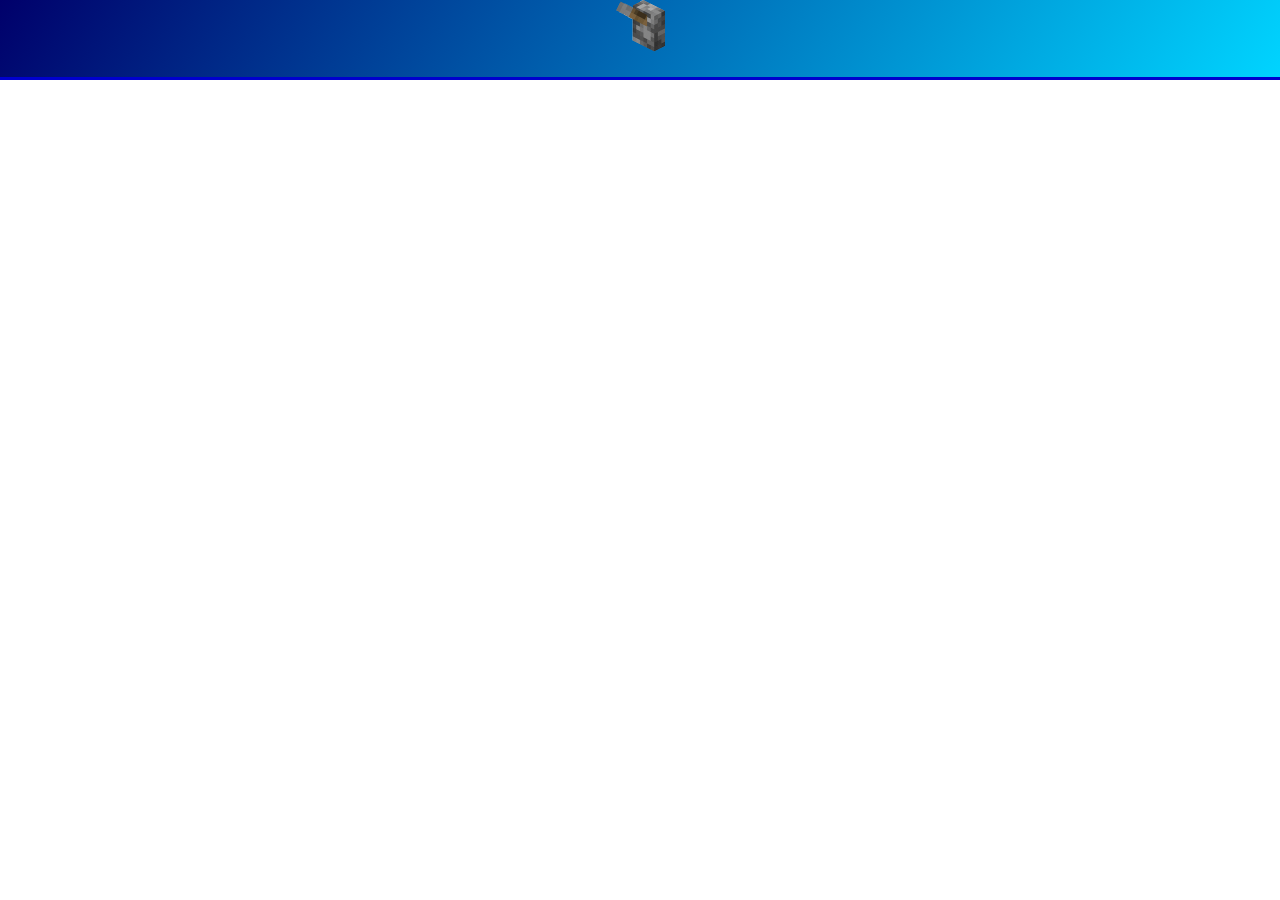
<file: pointless-lever/index.html>
<!DOCTYPE html>
<html>
<head>
<title>The Pointless Lever</title>
<!-- Global site tag (gtag.js) - Google Analytics -->
<script async src="https://www.googletagmanager.com/gtag/js?id=UA-138741894-1"></script>
<script>
  window.dataLayer = window.dataLayer || [];
  function gtag(){dataLayer.push(arguments);}
  gtag('js', new Date());

  gtag('config', 'UA-138741894-1');
</script>
<meta http-equiv="Content-Type" content="text/html; charset=utf-8" />
<script src="https://ajax.googleapis.com/ajax/libs/jquery/3.3.1/jquery.min.js"></script>
<script>
$(document).ready(function(){
	$("div a:last").remove();
});
</script>
<style>
* {
  box-sizing: border-box;
  margin: 0;
  padding: 0;
}
html,
body {
  height: 100%;
  width: 100%;
  font: 400px 16px/1.428 Consolas;
}
.box {
  height: 100vh;
  width: 100vw;
  position: relative;
}
.topBar {
  height: 80px;
  width: 100%;
  position: absolute;
  top: 0;
  right: 0;
  left: 0;
  border-bottom: 3px solid #0000CD;
  font-size: 1.25rem;
  text-align: center;
  background: rgb(0,0,107);
  background: -moz-linear-gradient(125deg, rgba(0,0,107,1) 0%, rgba(0,212,255,1) 100%);
  background: -webkit-linear-gradient(125deg, rgba(0,0,107,1) 0%, rgba(0,212,255,1) 100%);
  background: linear-gradient(125deg, rgba(0,0,107,1) 0%, rgba(0,212,255,1) 100%);
  filter: progid:DXImageTransform.Microsoft.gradient(startColorstr="#00006b",endColorstr="#00d4ff",GradientType=1);
}
#frame {
  height: calc(100% - 80px);
  width: 100%;
  position: absolute;
  top: 80px;
  left: 0;
  border-top: 3px solid #00BFFF;
  overflow-x: hidden;
  overflow-y: scroll;
  background-repeat: no-repeat;
}
#lever {
  border: none;
  padding: 0;
  background: rgba(0,0,0,0);
  zoom: 50%;
}
.url {
  bottom:0;
  right:0;
  position:absolute;
  color: #00006b;
}
.loading {
  display: block;
  margin-left: auto;
  margin-right: auto;
  zoom: 50%;
}
.loadingcontainer {
  margin: 0;
  position: absolute;
  top: 50%;
  left: 50%;
  -ms-transform: translateY(-50%);
  transform: translateY(-50%);
  -ms-transform: translateX(-50%);
  transform: translateX(-50%);
}
</style>
<script>
var pages=["http://yeet.us",
"http://endless.horse/",
"https://www.watchpaintdry.online/",
"http://www.hardcoreprawnlawn.com/",
"https://bongo.cat/",
"http://www.tacospin.com/",
"http://www.corndogoncorndog.com/",
"http://wasteaguid.info/",
"https://smashthewalls.com/",
"https://ffffidget.com/",
"https://ghost.earth/",
"https://www.iamaturtle.org/",
"https://www.hectorsalamanca.com/",
"https://www.justtypestuff.com/",
"http://betamaxmas.com/",
"https://magicschoolbus.info/",
"http://xn--ok-ksxc.tgies.net/",
"http://youfellasleepwatchingadvd.com/",
"https://telehack.com",
"http://www.staggeringbeauty.com/",
"https://trypap.com/",
"https://www.omfgdogs.com/",
"http://www.cat-bounce.com/",
"https://greatbignothing.com/",
"http://www.ihasabucket.com/",
"http://www.eelslap.com/",
"https://remoji.com/",
"http://www.koalastothemax.com/",
"https://www.badgerbadgerbadger.com/",
"https://happyhappyhardcore.com/",
"https://www.rock-paper-scissors-game.com/",
"http://www.hmpg.net/",
"http://www.fallingfalling.com/",
"http://www.tryingtrying.com/",
"https://pointerpointer.com/",
"http://pixelsfighting.com/",
"http://www.blankwindows.com/",
"http://chihuahuaspin.com/",
"http://dogs.are.the.most.moe/",
"http://www.republiquedesmangues.fr/",
"http://buildshruggie.com/",
"http://yeahlemons.com/",
"http://onemillionlols.com/",
"https://crouton.net/",
"http://nooooooooooooooo.com/",
"https://i.imgur.com/UqPKZ96.jpg",
"https://loopedforinfinity.com/"];
var len = pages.length;
var audio = new Audio('../assets/audio/Minecraft Click.ogg');
function getRandomUrl()
{
	audio.play();
	audio.play();
	document.getElementById("leverimg").src = "../assets/images/leveroff.gif";
	$(".loading").show();
	var random_num = Math.floor(Math.random() * len);
	frames['frame'].location.href = pages[random_num];
	$('.url').text(`${pages[random_num]}`);
	$('.url').attr("href", `${pages[random_num]}`);
	$('.url').attr("target", `_blank`);
};
</script>
<script>
    function rollover()
    {

        document.getElementById("leverimg").src = '../assets/images/leveron.gif';

    }

    function mouseaway()
    {

        document.getElementById("leverimg").src = "../assets/images/leveroff.gif";

    }

</script>
<script>
$( document ).ready(function() {
	$(".loading").hide();
	$("#frame").hide();
});

function showframe() {
	$(".loading").hide();
	$("#frame").show();
}
</script>
</head>
<body>
  <div class="box">

    <header class='topBar'><button onclick="getRandomUrl()" id="lever"><img onmouseover="rollover(this)" onmouseout="mouseaway(this)" id="leverimg" src="../assets/images/leveroff.gif" alt="The Pointless Lever"></button><a class="url" target="" href="">Hit the lever!</a></header>

    <iframe onload="showframe()" src="" name="frame" id="frame" frameborder="0" scrolling="auto" width='100%'></iframe>
	<div class="loadingcontainer"><img class="loading" src="../assets/images/loading hand.gif" alt="Loading..."></div>
	
  </div>
</body>
</html>
</file>
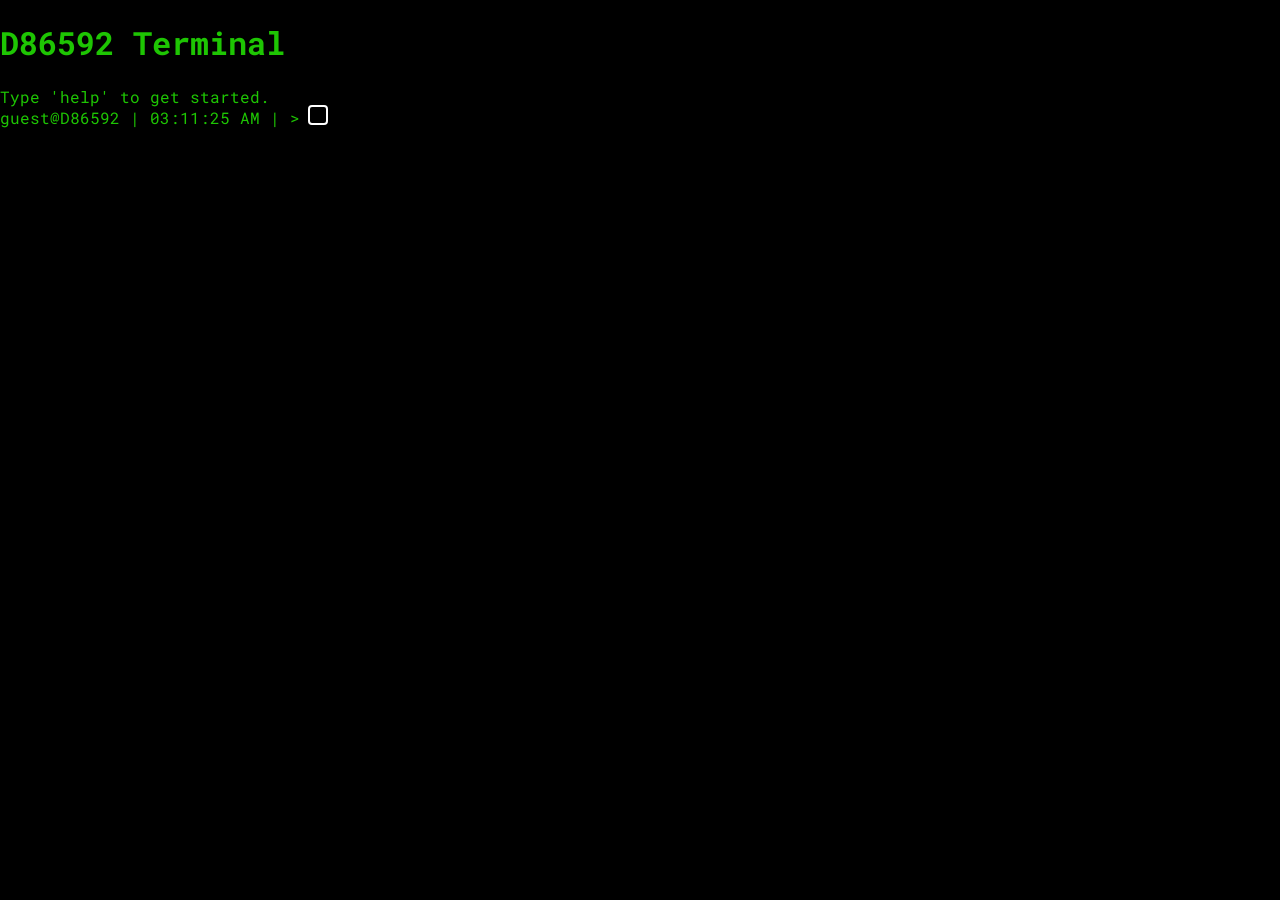
<file: terminal/index.html>
<!DOCTYPE html>
<html>
  <head>
	<script src="https://ajax.googleapis.com/ajax/libs/jquery/3.4.1/jquery.min.js"></script>
	<script>
	$(document).ready(function(){
		$("div a:last").remove();
	});
	</script>
    <title>Block Terminal</title>
    <link rel="stylesheet" href="terminal.css">
    <style>
      body {
        background: black;
        color:      #1ec503;
        
        width:  100%;
        height: 100%;
        
        padding: 0;
        margin:  0;
        
        box-sizing: border-box;        
      }
    </style>
  </head>
  <body>
    <h1 id="header">D86592 Terminal</h1>
    <div id="terminal">
      <p>Type 'help' to get started.</p>
      <p class="hidden">
        <span class="prompt">guest@D86592 | <span id="timestamp"></span> | > </span>
        <span contenteditable="true" class="input"> </span>
      </p>
	<script>$("p:last-of-type #timestamp").html(new Date().toLocaleTimeString(undefined, { hour: '2-digit', minute: '2-digit', second: '2-digit'}))</script>
    </div>
    <script src="terminal.js"></script>
    <script>
    
    
      var commands = {};
      
      commands.help = function() {
        var output = "<div>" +
                     "<ul>" +
                     "<li><strong>help</strong> - Display this help.</li>" +
                     "<li><strong>youtube [yt]</strong> - Visit Theblockbuster'1 YouTube channel</li>" +
                     "<li><strong>tempoinvite</strong> - Invite to our music bot, Tempo</li>" +
                     "<li><strong>curseforge</strong> - View Curseforge Direct Downloader</li>" +
                     "<li><strong>meow</strong> - uhhhh</li>" +
                     "</ul></div>";
        return output;
      };
      commands.tempoinvite = function(args) {
        window.open('https://discordapp.com/api/oauth2/authorize?client_id=682353731055910935&permissions=37091648&scope=bot', '_blank');
        window.open('https://github.com/jagrosh/MusicBot/blob/master/LICENSE', '_blank');
	   return "Bot invite opened in a new tab. Please read the license from the bot i used to make Tempo, Jagrosh's JMusic bot (Copyright 2020 John Grosh)  which is also opened.";
      };
      commands.curseforge = function(args) {
        window.open('https://greasyfork.org/en/scripts/394179-curseforge-direct-downloader', '_blank');
		return "Curseforge Direct Downloader opened in a new tab.";
      };
      commands.youtube = function(args) {
        window.open('https://www.youtube.com/channel/UCxAA6H14YiH8pqUEb9JZ1vA', '_blank');
		return "YouTube channel opened in a new tab.";
      };
      commands.yt = function(args) {
        window.open('https://www.youtube.com/channel/UCxAA6H14YiH8pqUEb9JZ1vA', '_blank');
		return "YouTube channel opened in a new tab.";
      };
      commands.meow = function(args) {
        window.location.href = 'uhhhhmeow';
		return "gotta go fast";
      };
      commands.exit = function(args) {
        window.history.back();
		return "cya :)";
      };
      Terminal.init(document.getElementById("terminal"), commands);
    </script>
  </body>
</html>
</file>
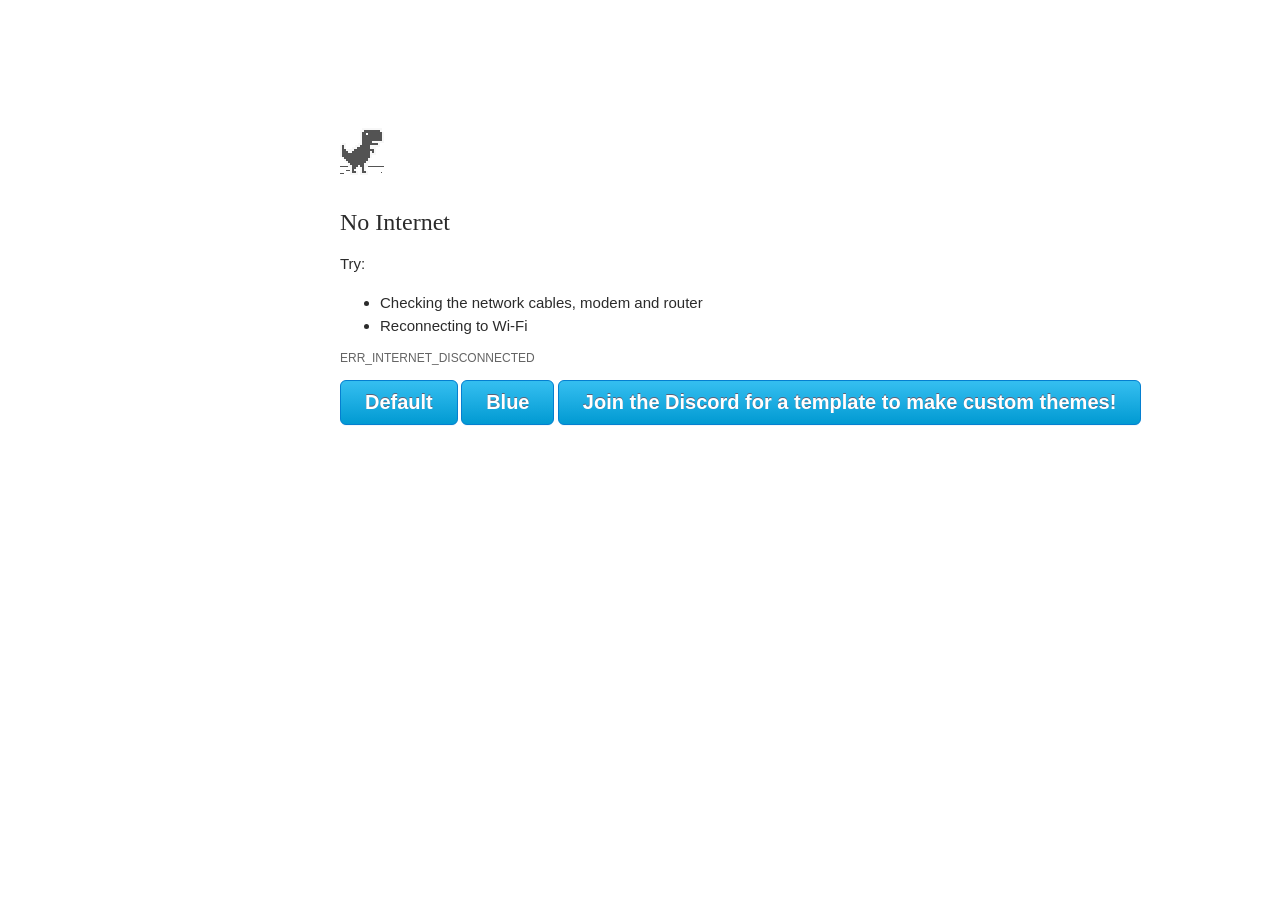
<file: games/t-rex/index.html>
<!doctype html>
<html>

<head>
<!-- Global site tag (gtag.js) - Google Analytics -->
<script async src="https://www.googletagmanager.com/gtag/js?id=UA-138741894-1"></script>
<script>
  window.dataLayer = window.dataLayer || [];
  function gtag(){dataLayer.push(arguments);}
  gtag('js', new Date());

  gtag('config', 'UA-138741894-1');
</script>
<script>
      
  function changeImage(imgName)
  {
     image = document.getElementById('offline-resources-1x');
     image.src = imgName;
  }
  
</script>
<script>
      
  function changeImaga(imgName)
  {
     image = document.getElementById('offline-resources-2x');
     image.src = imgName;
  }
  
</script>
    <meta charset="utf-8">
    <meta name="viewport" content="width=device-width, initial-scale=1.0,maximum-scale=1.0, user-scalable=no">
    <title>T-Rex Runner (Chrome Offline Dinosaur Game)</title>
	  <style>/* Copyright 2014 The Chromium Authors. All rights reserved.
   Use of this source code is governed by a BSD-style license that can be
   found in the LICENSE file. */
   
body {
  background-color: white;
}

button {
  border: 0;
  border-radius: 4px;
  box-sizing: border-box;
  color: #fff;
  cursor: pointer;
  float: right;
  font-size: .875em;
  margin: 0;
  padding: 8px 16px;
  transition: box-shadow 150ms cubic-bezier(0.4, 0, 0.2, 1);
  user-select: none;
}

[dir='rtl'] button {
  float: left;
}

.bad-clock button,
.captive-portal button,
.main-frame-blocked button,
.neterror button,
.offline button,
.pdf button,
.ssl button,
.safe-browsing-billing button {
  background: var(--google-blue-600);
}

button:active {
  background: var(--google-blue-700);
  outline: 0;
}

#debugging {
  display: inline;
  overflow: auto;
}

.debugging-content {
  line-height: 1em;
  margin-bottom: 0;
  margin-top: 1em;
}

.debugging-content-fixed-width {
  display: block;
  font-family: monospace;
  font-size: 1.2em;
  margin-top: 0.5em;
}

.debugging-title {
  font-weight: bold;
}

#details {
  margin: 0 0 50px;
}

#details p:not(:first-of-type) {
  margin-top: 20px;
}

.secondary-button:active {
  border-color: white;
  box-shadow: 0 1px 2px 0 rgba(60, 64, 67, .3),
      0 2px 6px 2px rgba(60, 64, 67, .15);
}

.secondary-button:hover {
  background: var(--google-gray-50);
  border-color: var(--google-gray-600);
  text-decoration: none;
}

.error-code {
  color: #646464;
  font-size: .86667em;
  text-transform: uppercase;
  margin-top: 12px;
}

#error-debugging-info {
  font-size: 0.8em;
}

h1 {
  color: var(--google-gray-900);
  font-size: 1.6em;
  font-weight: normal;
  line-height: 1.25em;
  margin-bottom: 16px;
}

h2 {
  font-size: 1.2em;
  font-weight: normal;
}

.icon {
  height: 72px;
  margin: 0 0 40px;
  width: 72px;
}

input[type=checkbox] {
  opacity: 0;
}

input[type=checkbox]:focus ~ .checkbox {
  outline: -webkit-focus-ring-color auto 5px;
}

.interstitial-wrapper {
  box-sizing: border-box;
  font-size: 1em;
  line-height: 1.6em;
  margin: 14vh auto 0;
  max-width: 600px;
  width: 100%;
}

#main-message > p {
  display: inline;
}

#extended-reporting-opt-in {
  font-size: .875em;
  margin-top: 39px;
}

#extended-reporting-opt-in label {
  position: relative;
  display: flex;
  align-items: flex-start;
}

.nav-wrapper {
  margin-top: 51px;
}

.nav-wrapper::after {
  clear: both;
  content: '';
  display: table;
  width: 100%;
}

.small-link {
  color: #696969;
  font-size: .875em;
}

.checkboxes {
  flex: 0 0 24px;
}

.checkbox {
  background: transparent;
  border: 1px solid white;
  border-radius: 2px;
  display: block;
  height: 14px;
  left: 0;
  position: absolute;
  right: 0;
  top: 3px;
  width: 14px;
}

.checkbox::before {
  background: transparent;
  border: 2px solid white;
  border-right-width: 0;
  border-top-width: 0;
  content: '';
  height: 4px;
  left: 2px;
  opacity: 0;
  position: absolute;
  top: 3px;
  transform: rotate(-45deg);
  width: 9px;
}

input[type=checkbox]:checked ~ .checkbox::before {
  opacity: 1;
}

#recurrent-error-message {
  background: #ededed;
  border-radius: 4px;
  padding: 12px 16px;
  margin-top: 12px;
  margin-bottom: 16px;
}

.showing-recurrent-error-message #extended-reporting-opt-in {
  margin-top: 16px;
}

@media (max-width: 700px) {
  .interstitial-wrapper {
    padding: 0 10%;
  }

  #error-debugging-info {
    overflow: auto;
  }
}

@media (max-width: 420px) {
  button,
  [dir='rtl'] button,
  .small-link {
    float: none;
    font-size: .825em;
    font-weight: 500;
    margin: 0;
    width: 100%;
  }

  button {
    padding: 16px 24px;
  }

  #details {
    margin: 20px 0 20px 0;
  }

  #details p:not(:first-of-type) {
    margin-top: 10px;
  }

  .secondary-button:not(.hidden) {
    display: block;
    margin-top: 20px;
    text-align: center;
    width: 100%;
  }

  .interstitial-wrapper {
    padding: 0 5%;
  }

  #extended-reporting-opt-in {
    margin-top: 24px;
  }

  .nav-wrapper {
    margin-top: 30px;
  }
}

/**
 * Mobile specific styling.
 * Navigation buttons are anchored to the bottom of the screen.
 * Details message replaces the top content in its own scrollable area.
 */

@media (max-width: 420px) {
  .nav-wrapper .secondary-button {
    border: 0;
    margin: 16px 0 0;
    margin-inline-end: 0;
    padding-bottom: 16px;
    padding-top: 16px;
  }
}

/* Fixed nav. */
@media (min-width: 240px) and (max-width: 420px) and
       (min-height: 401px),
       (min-width: 421px) and (min-height: 240px) and
       (max-height: 560px) {
  body .nav-wrapper {
    background: #fff;
    bottom: 0;
    box-shadow: 0 -22px 40px #fff;
    left: 0;
    margin: 0 auto;
    max-width: 736px;
    padding-left: 24px;
    padding-right: 24px;
    position: fixed;
    right: 0;
    width: 100%;
    z-index: 2;
  }

  .interstitial-wrapper {
    max-width: 736px;
  }

  #details,
  #main-content {
    padding-bottom: 40px;
  }

  #details {
    padding-top: 5.5vh;
  }

  button.small-link {
    color: var(--google-blue-600);
  }
}

@media (max-width: 420px) and (orientation: portrait),
       (max-height: 560px) {
  body {
    margin: 0 auto;
  }

  button,
  [dir='rtl'] button,
  button.small-link {
    font-family: Roboto-Regular,Helvetica;
    font-size: .933em;
    margin: 6px 0;
    transform: translatez(0);
  }

  .nav-wrapper {
    box-sizing: border-box;
    padding-bottom: 8px;
    width: 100%;
  }

  #details {
    box-sizing: border-box;
    height: auto;
    margin: 0;
    opacity: 1;
    transition: opacity 250ms cubic-bezier(0.4, 0, 0.2, 1);
  }

  #details.hidden,
  #main-content.hidden {
    display: block;
    height: 0;
    opacity: 0;
    overflow: hidden;
    padding-bottom: 0;
    transition: none;
  }

  h1 {
    font-size: 1.5em;
    margin-bottom: 8px;
  }

  .icon {
    margin-bottom: 5.69vh;
  }

  .interstitial-wrapper {
    box-sizing: border-box;
    margin: 7vh auto 12px;
    padding: 0 24px;
    position: relative;
  }

  .interstitial-wrapper p {
    font-size: .95em;
    line-height: 1.61em;
    margin-top: 8px;
  }

  #main-content {
    margin: 0;
    transition: opacity 100ms cubic-bezier(0.4, 0, 0.2, 1);
  }

  .small-link {
    border: 0;
  }

  .suggested-left > #control-buttons,
  .suggested-right > #control-buttons {
    float: none;
    margin: 0;
  }
}

@media (min-width: 421px) and (min-height: 500px) and (max-height: 560px) {
  .interstitial-wrapper {
    margin-top: 10vh;
  }
}

@media (min-height: 400px) and (orientation:portrait) {
  .interstitial-wrapper {
    margin-bottom: 145px;
  }
}

@media (min-height: 299px) {
  .nav-wrapper {
    padding-bottom: 16px;
  }
}

@media (min-height: 500px) and (max-height: 650px) and (max-width: 414px) and
       (orientation: portrait) {
  .interstitial-wrapper {
    margin-top: 7vh;
  }
}

@media (min-height: 650px) and (max-width: 414px) and (orientation: portrait) {
  .interstitial-wrapper {
    margin-top: 10vh;
  }
}

/* Small mobile screens. No fixed nav. */
@media (max-height: 400px) and (orientation: portrait),
       (max-height: 239px) and (orientation: landscape),
       (max-width: 419px) and (max-height: 399px) {
  .interstitial-wrapper {
    display: flex;
    flex-direction: column;
    margin-bottom: 0;
  }

  #details {
    flex: 1 1 auto;
    order: 0;
  }

  #main-content {
    flex: 1 1 auto;
    order: 0;
  }

  .nav-wrapper {
    flex: 0 1 auto;
    margin-top: 8px;
    order: 1;
    padding-left: 0;
    padding-right: 0;
    position: relative;
    width: 100%;
  }

  button {
    padding: 16px 24px;
  }

  button.small-link {
    color: var(--google-blue-600);
  }
}

@media (max-width: 239px) and (orientation: portrait) {
  .nav-wrapper {
    padding-left: 0;
    padding-right: 0;
  }
}
</style>
    <style>/* Copyright 2013 The Chromium Authors. All rights reserved.
 * Use of this source code is governed by a BSD-style license that can be
 * found in the LICENSE file. */

html, body {
  padding: 0;
  margin: 0;
  width: 100%;
  height: 100%;
}

.icon {
  -webkit-user-select: none;
  user-select: none;
  display: inline-block;
}

.icon-offline {
  content: -webkit-image-set( url(assets/default_100_percent/100-error-offline.png) 1x, url(assets/default_200_percent/200-error-offline.png) 2x);
  position: relative;
}

.hidden {
  display: none;
}


/* Offline page */

.offline .interstitial-wrapper {
  color: #2b2b2b;
  font-size: 1em;
  line-height: 1.55;
  margin: 0 auto;
  max-width: 600px;
  padding-top: 100px;
  width: 100%;
}

.offline .runner-container {
  height: 150px;
  max-width: 600px;
  overflow: hidden;
  position: absolute;
  top: 35px;
  width: 44px;
}

.offline .runner-canvas {
  height: 150px;
  max-width: 600px;
  opacity: 1;
  overflow: hidden;
  position: absolute;
  top: 0;
  z-index: 2;
}

.offline .controller {
  background: rgba(247, 247, 247, .1);
  height: 100vh;
  left: 0;
  position: absolute;
  top: 0;
  width: 100vw;
  z-index: 1;
}

#offline-resources {
  display: none;
}

@media (max-width: 420px) {
  .suggested-left > #control-buttons, .suggested-right > #control-buttons {
    float: none;
  }
  .snackbar {
    left: 0;
    bottom: 0;
    width: 100%;
    border-radius: 0;
  }
}

@media (max-height: 350px) {
  h1 {
    margin: 0 0 15px;
  }
  .icon-offline {
    margin: 0 0 10px;
  }
  .interstitial-wrapper {
    margin-top: 5%;
  }
  .nav-wrapper {
    margin-top: 30px;
  }
}

@media (min-width: 600px) and (max-width: 736px) and (orientation: landscape) {
  .offline .interstitial-wrapper {
    margin-left: 0;
    margin-right: 0;
  }
}

@media (min-width: 420px) and (max-width: 736px) and (min-height: 240px) and (max-height: 420px) and (orientation:landscape) {
  .interstitial-wrapper {
    margin-bottom: 100px;
  }
}

@media (min-height: 240px) and (orientation: landscape) {
  .offline .interstitial-wrapper {
    margin-bottom: 90px;
  }
  .icon-offline {
    margin-bottom: 20px;
  }
}

@media (max-height: 320px) and (orientation: landscape) {
  .icon-offline {
    margin-bottom: 0;
  }
  .offline .runner-container {
    top: 10px;
  }
}

@media (max-width: 240px) {
  .interstitial-wrapper {
    overflow: inherit;
    padding: 0 8px;
  }
}
.myButton {
	-moz-box-shadow: 0px 1px 0px 0px #f0f7fa;
	-webkit-box-shadow: 0px 1px 0px 0px #f0f7fa;
	box-shadow: 0px 1px 0px 0px #f0f7fa;
	background:-webkit-gradient(linear, left top, left bottom, color-stop(0.05, #33bdef), color-stop(1, #019ad2));
	background:-moz-linear-gradient(top, #33bdef 5%, #019ad2 100%);
	background:-webkit-linear-gradient(top, #33bdef 5%, #019ad2 100%);
	background:-o-linear-gradient(top, #33bdef 5%, #019ad2 100%);
	background:-ms-linear-gradient(top, #33bdef 5%, #019ad2 100%);
	background:linear-gradient(to bottom, #33bdef 5%, #019ad2 100%);
	filter:progid:DXImageTransform.Microsoft.gradient(startColorstr='#33bdef', endColorstr='#019ad2',GradientType=0);
	background-color:#33bdef;
	-moz-border-radius:6px;
	-webkit-border-radius:6px;
	border-radius:6px;
	border:1px solid #057fd0;
	display:inline-block;
	cursor:pointer;
	color:#ffffff;
	font-family:Arial;
	font-size:20px;
	font-weight:bold;
	padding:6px 24px;
	text-decoration:none;
	text-shadow:0px -1px 0px #5b6178;
}
.myButton:hover {
	background:-webkit-gradient(linear, left top, left bottom, color-stop(0.05, #019ad2), color-stop(1, #33bdef));
	background:-moz-linear-gradient(top, #019ad2 5%, #33bdef 100%);
	background:-webkit-linear-gradient(top, #019ad2 5%, #33bdef 100%);
	background:-o-linear-gradient(top, #019ad2 5%, #33bdef 100%);
	background:-ms-linear-gradient(top, #019ad2 5%, #33bdef 100%);
	background:linear-gradient(to bottom, #019ad2 5%, #33bdef 100%);
	filter:progid:DXImageTransform.Microsoft.gradient(startColorstr='#019ad2', endColorstr='#33bdef',GradientType=0);
	background-color:#019ad2;
}
.myButton:active {
	position:relative;
	top:1px;
}
</style>
    <script>// Copyright (c) 2014 The Chromium Authors. All rights reserved.
// Use of this source code is governed by a BSD-style license that can be
// found in the LICENSE file.
// extract from chromium source code by @liuwayong
(function () {
    'use strict';
    /**
     * T-Rex runner.
     * @param {string} outerContainerId Outer containing element id.
     * @param {Object} opt_config
     * @constructor
     * @export
     */
    function Runner(outerContainerId, opt_config) {
        // Singleton
        if (Runner.instance_) {
            return Runner.instance_;
        }
        Runner.instance_ = this;

        this.outerContainerEl = document.querySelector(outerContainerId);
        this.containerEl = null;
        this.snackbarEl = null;
        this.detailsButton = this.outerContainerEl.querySelector('#details-button');

        this.config = opt_config || Runner.config;

        this.dimensions = Runner.defaultDimensions;

        this.canvas = null;
        this.canvasCtx = null;

        this.tRex = null;

        this.distanceMeter = null;
        this.distanceRan = 0;

        this.highestScore = 0;

        this.time = 0;
        this.runningTime = 0;
        this.msPerFrame = 1000 / FPS;
        this.currentSpeed = this.config.SPEED;

        this.obstacles = [];

        this.activated = false; // Whether the easter egg has been activated.
        this.playing = false; // Whether the game is currently in play state.
        this.crashed = false;
        this.paused = false;
        this.inverted = false;
        this.invertTimer = 0;
        this.resizeTimerId_ = null;

        this.playCount = 0;

        // Sound FX.
        this.audioBuffer = null;
        this.soundFx = {};

        // Global web audio context for playing sounds.
        this.audioContext = null;

        // Images.
        this.images = {};
        this.imagesLoaded = 0;

        if (this.isDisabled()) {
            this.setupDisabledRunner();
        } else {
            this.loadImages();
        }
    }
    window['Runner'] = Runner;


    /**
     * Default game width.
     * @const
     */
    var DEFAULT_WIDTH = 600;

    /**
     * Frames per second.
     * @const
     */
    var FPS = 60;

    /** @const */
    var IS_HIDPI = window.devicePixelRatio > 1;

    /** @const */
    var IS_IOS = /iPad|iPhone|iPod/.test(window.navigator.platform);

    /** @const */
    var IS_MOBILE = /Android/.test(window.navigator.userAgent) || IS_IOS;

    /** @const */
    var IS_TOUCH_ENABLED = 'ontouchstart' in window;

    /**
     * Default game configuration.
     * @enum {number}
     */
    Runner.config = {
        ACCELERATION: 0.001,
        BG_CLOUD_SPEED: 0.2,
        BOTTOM_PAD: 10,
        CLEAR_TIME: 3000,
        CLOUD_FREQUENCY: 0.5,
        GAMEOVER_CLEAR_TIME: 750,
        GAP_COEFFICIENT: 0.6,
        GRAVITY: 0.6,
        INITIAL_JUMP_VELOCITY: 12,
        INVERT_FADE_DURATION: 12000,
        INVERT_DISTANCE: 700,
        MAX_BLINK_COUNT: 3,
        MAX_CLOUDS: 6,
        MAX_OBSTACLE_LENGTH: 3,
        MAX_OBSTACLE_DUPLICATION: 2,
        MAX_SPEED: 13,
        MIN_JUMP_HEIGHT: 35,
        MOBILE_SPEED_COEFFICIENT: 1.2,
        RESOURCE_TEMPLATE_ID: 'audio-resources',
        SPEED: 6,
        SPEED_DROP_COEFFICIENT: 3
    };


    /**
     * Default dimensions.
     * @enum {string}
     */
    Runner.defaultDimensions = {
        WIDTH: DEFAULT_WIDTH,
        HEIGHT: 150
    };


    /**
     * CSS class names.
     * @enum {string}
     */
    Runner.classes = {
        CANVAS: 'runner-canvas',
        CONTAINER: 'runner-container',
        CRASHED: 'crashed',
        ICON: 'icon-offline',
        INVERTED: 'inverted',
        SNACKBAR: 'snackbar',
        SNACKBAR_SHOW: 'snackbar-show',
        TOUCH_CONTROLLER: 'controller'
    };


    /**
     * Sprite definition layout of the spritesheet.
     * @enum {Object}
     */
    Runner.spriteDefinition = {
        LDPI: {
            CACTUS_LARGE: { x: 332, y: 2 },
            CACTUS_SMALL: { x: 228, y: 2 },
            CLOUD: { x: 86, y: 2 },
            HORIZON: { x: 2, y: 54 },
            MOON: { x: 484, y: 2 },
            PTERODACTYL: { x: 134, y: 2 },
            RESTART: { x: 2, y: 2 },
            TEXT_SPRITE: { x: 655, y: 2 },
            TREX: { x: 848, y: 2 },
            STAR: { x: 645, y: 2 }
        },
        HDPI: {
            CACTUS_LARGE: { x: 652, y: 2 },
            CACTUS_SMALL: { x: 446, y: 2 },
            CLOUD: { x: 166, y: 2 },
            HORIZON: { x: 2, y: 104 },
            MOON: { x: 954, y: 2 },
            PTERODACTYL: { x: 260, y: 2 },
            RESTART: { x: 2, y: 2 },
            TEXT_SPRITE: { x: 1294, y: 2 },
            TREX: { x: 1678, y: 2 },
            STAR: { x: 1276, y: 2 }
        }
    };


    /**
     * Sound FX. Reference to the ID of the audio tag on interstitial page.
     * @enum {string}
     */
    Runner.sounds = {
        BUTTON_PRESS: 'offline-sound-press',
        HIT: 'offline-sound-hit',
        SCORE: 'offline-sound-reached'
    };


    /**
     * Key code mapping.
     * @enum {Object}
     */
    Runner.keycodes = {
        JUMP: { '38': 1, '32': 1 },  // Up, spacebar
        DUCK: { '40': 1 },  // Down
        RESTART: { '13': 1 }  // Enter
    };


    /**
     * Runner event names.
     * @enum {string}
     */
    Runner.events = {
        ANIM_END: 'webkitAnimationEnd',
        CLICK: 'click',
        KEYDOWN: 'keydown',
        KEYUP: 'keyup',
        MOUSEDOWN: 'mousedown',
        MOUSEUP: 'mouseup',
        RESIZE: 'resize',
        TOUCHEND: 'touchend',
        TOUCHSTART: 'touchstart',
        VISIBILITY: 'visibilitychange',
        BLUR: 'blur',
        FOCUS: 'focus',
        LOAD: 'load'
    };


    Runner.prototype = {
        /**
         * Whether the easter egg has been disabled. CrOS enterprise enrolled devices.
         * @return {boolean}
         */
        isDisabled: function () {
            // return loadTimeData && loadTimeData.valueExists('disabledEasterEgg');
            return false;
        },

        /**
         * For disabled instances, set up a snackbar with the disabled message.
         */
        setupDisabledRunner: function () {
            this.containerEl = document.createElement('div');
            this.containerEl.className = Runner.classes.SNACKBAR;
            this.containerEl.textContent = loadTimeData.getValue('disabledEasterEgg');
            this.outerContainerEl.appendChild(this.containerEl);

            // Show notification when the activation key is pressed.
            document.addEventListener(Runner.events.KEYDOWN, function (e) {
                if (Runner.keycodes.JUMP[e.keyCode]) {
                    this.containerEl.classList.add(Runner.classes.SNACKBAR_SHOW);
                    document.querySelector('.icon').classList.add('icon-disabled');
                }
            }.bind(this));
        },

        /**
         * Setting individual settings for debugging.
         * @param {string} setting
         * @param {*} value
         */
        updateConfigSetting: function (setting, value) {
            if (setting in this.config && value != undefined) {
                this.config[setting] = value;

                switch (setting) {
                    case 'GRAVITY':
                    case 'MIN_JUMP_HEIGHT':
                    case 'SPEED_DROP_COEFFICIENT':
                        this.tRex.config[setting] = value;
                        break;
                    case 'INITIAL_JUMP_VELOCITY':
                        this.tRex.setJumpVelocity(value);
                        break;
                    case 'SPEED':
                        this.setSpeed(value);
                        break;
                }
            }
        },

        /**
         * Cache the appropriate image sprite from the page and get the sprite sheet
         * definition.
         */
        loadImages: function () {
            if (IS_HIDPI) {
                Runner.imageSprite = document.getElementById('offline-resources-2x');
                this.spriteDef = Runner.spriteDefinition.HDPI;
            } else {
                Runner.imageSprite = document.getElementById('offline-resources-1x');
                this.spriteDef = Runner.spriteDefinition.LDPI;
            }

            if (Runner.imageSprite.complete) {
                this.init();
            } else {
                // If the images are not yet loaded, add a listener.
                Runner.imageSprite.addEventListener(Runner.events.LOAD,
                    this.init.bind(this));
            }
        },

        /**
         * Load and decode base 64 encoded sounds.
         */
        loadSounds: function () {
            if (!IS_IOS) {
                this.audioContext = new AudioContext();

                var resourceTemplate =
                    document.getElementById(this.config.RESOURCE_TEMPLATE_ID).content;

                for (var sound in Runner.sounds) {
                    var soundSrc =
                        resourceTemplate.getElementById(Runner.sounds[sound]).src;
                    soundSrc = soundSrc.substr(soundSrc.indexOf(',') + 1);
                    var buffer = decodeBase64ToArrayBuffer(soundSrc);

                    // Async, so no guarantee of order in array.
                    this.audioContext.decodeAudioData(buffer, function (index, audioData) {
                        this.soundFx[index] = audioData;
                    }.bind(this, sound));
                }
            }
        },

        /**
         * Sets the game speed. Adjust the speed accordingly if on a smaller screen.
         * @param {number} opt_speed
         */
        setSpeed: function (opt_speed) {
            var speed = opt_speed || this.currentSpeed;

            // Reduce the speed on smaller mobile screens.
            if (this.dimensions.WIDTH < DEFAULT_WIDTH) {
                var mobileSpeed = speed * this.dimensions.WIDTH / DEFAULT_WIDTH *
                    this.config.MOBILE_SPEED_COEFFICIENT;
                this.currentSpeed = mobileSpeed > speed ? speed : mobileSpeed;
            } else if (opt_speed) {
                this.currentSpeed = opt_speed;
            }
        },

        /**
         * Game initialiser.
         */
        init: function () {
            // Hide the static icon.
            document.querySelector('.' + Runner.classes.ICON).style.visibility =
                'hidden';

            this.adjustDimensions();
            this.setSpeed();

            this.containerEl = document.createElement('div');
            this.containerEl.className = Runner.classes.CONTAINER;

            // Player canvas container.
            this.canvas = createCanvas(this.containerEl, this.dimensions.WIDTH,
                this.dimensions.HEIGHT, Runner.classes.PLAYER);

            this.canvasCtx = this.canvas.getContext('2d');
            this.canvasCtx.fillStyle = '#f7f7f7';
            this.canvasCtx.fill();
            Runner.updateCanvasScaling(this.canvas);

            // Horizon contains clouds, obstacles and the ground.
            this.horizon = new Horizon(this.canvas, this.spriteDef, this.dimensions,
                this.config.GAP_COEFFICIENT);

            // Distance meter
            this.distanceMeter = new DistanceMeter(this.canvas,
                this.spriteDef.TEXT_SPRITE, this.dimensions.WIDTH);

            // Draw t-rex
            this.tRex = new Trex(this.canvas, this.spriteDef.TREX);

            this.outerContainerEl.appendChild(this.containerEl);

            if (IS_MOBILE) {
                this.createTouchController();
            }

            this.startListening();
            this.update();

            window.addEventListener(Runner.events.RESIZE,
                this.debounceResize.bind(this));
        },

        /**
         * Create the touch controller. A div that covers whole screen.
         */
        createTouchController: function () {
            this.touchController = document.createElement('div');
            this.touchController.className = Runner.classes.TOUCH_CONTROLLER;
            this.outerContainerEl.appendChild(this.touchController);
        },

        /**
         * Debounce the resize event.
         */
        debounceResize: function () {
            if (!this.resizeTimerId_) {
                this.resizeTimerId_ =
                    setInterval(this.adjustDimensions.bind(this), 250);
            }
        },

        /**
         * Adjust game space dimensions on resize.
         */
        adjustDimensions: function () {
            clearInterval(this.resizeTimerId_);
            this.resizeTimerId_ = null;

            var boxStyles = window.getComputedStyle(this.outerContainerEl);
            var padding = Number(boxStyles.paddingLeft.substr(0,
                boxStyles.paddingLeft.length - 2));

            this.dimensions.WIDTH = this.outerContainerEl.offsetWidth - padding * 2;

            // Redraw the elements back onto the canvas.
            if (this.canvas) {
                this.canvas.width = this.dimensions.WIDTH;
                this.canvas.height = this.dimensions.HEIGHT;

                Runner.updateCanvasScaling(this.canvas);

                this.distanceMeter.calcXPos(this.dimensions.WIDTH);
                this.clearCanvas();
                this.horizon.update(0, 0, true);
                this.tRex.update(0);

                // Outer container and distance meter.
                if (this.playing || this.crashed || this.paused) {
                    this.containerEl.style.width = this.dimensions.WIDTH + 'px';
                    this.containerEl.style.height = this.dimensions.HEIGHT + 'px';
                    this.distanceMeter.update(0, Math.ceil(this.distanceRan));
                    this.stop();
                } else {
                    this.tRex.draw(0, 0);
                }

                // Game over panel.
                if (this.crashed && this.gameOverPanel) {
                    this.gameOverPanel.updateDimensions(this.dimensions.WIDTH);
                    this.gameOverPanel.draw();
                }
            }
        },

        /**
         * Play the game intro.
         * Canvas container width expands out to the full width.
         */
        playIntro: function () {
            if (!this.activated && !this.crashed) {
                this.playingIntro = true;
                this.tRex.playingIntro = true;

                // CSS animation definition.
                var keyframes = '@-webkit-keyframes intro { ' +
                    'from { width:' + Trex.config.WIDTH + 'px }' +
                    'to { width: ' + this.dimensions.WIDTH + 'px }' +
                    '}';
                
                // create a style sheet to put the keyframe rule in 
                // and then place the style sheet in the html head    
                var sheet = document.createElement('style');
                sheet.innerHTML = keyframes;
                document.head.appendChild(sheet);

                this.containerEl.addEventListener(Runner.events.ANIM_END,
                    this.startGame.bind(this));

                this.containerEl.style.webkitAnimation = 'intro .4s ease-out 1 both';
                this.containerEl.style.width = this.dimensions.WIDTH + 'px';

                // if (this.touchController) {
                //     this.outerContainerEl.appendChild(this.touchController);
                // }
                this.playing = true;
                this.activated = true;
            } else if (this.crashed) {
                this.restart();
            }
        },


        /**
         * Update the game status to started.
         */
        startGame: function () {
            this.runningTime = 0;
            this.playingIntro = false;
            this.tRex.playingIntro = false;
            this.containerEl.style.webkitAnimation = '';
            this.playCount++;

            // Handle tabbing off the page. Pause the current game.
            document.addEventListener(Runner.events.VISIBILITY,
                this.onVisibilityChange.bind(this));

            window.addEventListener(Runner.events.BLUR,
                this.onVisibilityChange.bind(this));

            window.addEventListener(Runner.events.FOCUS,
                this.onVisibilityChange.bind(this));
        },

        clearCanvas: function () {
            this.canvasCtx.clearRect(0, 0, this.dimensions.WIDTH,
                this.dimensions.HEIGHT);
        },

        /**
         * Update the game frame and schedules the next one.
         */
        update: function () {
            this.updatePending = false;

            var now = getTimeStamp();
            var deltaTime = now - (this.time || now);
            this.time = now;

            if (this.playing) {
                this.clearCanvas();

                if (this.tRex.jumping) {
                    this.tRex.updateJump(deltaTime);
                }

                this.runningTime += deltaTime;
                var hasObstacles = this.runningTime > this.config.CLEAR_TIME;

                // First jump triggers the intro.
                if (this.tRex.jumpCount == 1 && !this.playingIntro) {
                    this.playIntro();
                }

                // The horizon doesn't move until the intro is over.
                if (this.playingIntro) {
                    this.horizon.update(0, this.currentSpeed, hasObstacles);
                } else {
                    deltaTime = !this.activated ? 0 : deltaTime;
                    this.horizon.update(deltaTime, this.currentSpeed, hasObstacles,
                        this.inverted);
                }

                // Check for collisions.
                var collision = hasObstacles &&
                    checkForCollision(this.horizon.obstacles[0], this.tRex);

                if (!collision) {
                    this.distanceRan += this.currentSpeed * deltaTime / this.msPerFrame;

                    if (this.currentSpeed < this.config.MAX_SPEED) {
                        this.currentSpeed += this.config.ACCELERATION;
                    }
                } else {
                    this.gameOver();
                }

                var playAchievementSound = this.distanceMeter.update(deltaTime,
                    Math.ceil(this.distanceRan));

                if (playAchievementSound) {
                    this.playSound(this.soundFx.SCORE);
                }

                // Night mode.
                if (this.invertTimer > this.config.INVERT_FADE_DURATION) {
                    this.invertTimer = 0;
                    this.invertTrigger = false;
                    this.invert();
                } else if (this.invertTimer) {
                    this.invertTimer += deltaTime;
                } else {
                    var actualDistance =
                        this.distanceMeter.getActualDistance(Math.ceil(this.distanceRan));

                    if (actualDistance > 0) {
                        this.invertTrigger = !(actualDistance %
                            this.config.INVERT_DISTANCE);

                        if (this.invertTrigger && this.invertTimer === 0) {
                            this.invertTimer += deltaTime;
                            this.invert();
                        }
                    }
                }
            }

            if (this.playing || (!this.activated &&
                this.tRex.blinkCount < Runner.config.MAX_BLINK_COUNT)) {
                this.tRex.update(deltaTime);
                this.scheduleNextUpdate();
            }
        },

        /**
         * Event handler.
         */
        handleEvent: function (e) {
            return (function (evtType, events) {
                switch (evtType) {
                    case events.KEYDOWN:
                    case events.TOUCHSTART:
                    case events.MOUSEDOWN:
                        this.onKeyDown(e);
                        break;
                    case events.KEYUP:
                    case events.TOUCHEND:
                    case events.MOUSEUP:
                        this.onKeyUp(e);
                        break;
                }
            }.bind(this))(e.type, Runner.events);
        },

        /**
         * Bind relevant key / mouse / touch listeners.
         */
        startListening: function () {
            // Keys.
            document.addEventListener(Runner.events.KEYDOWN, this);
            document.addEventListener(Runner.events.KEYUP, this);

            if (IS_MOBILE) {
                // Mobile only touch devices.
                this.touchController.addEventListener(Runner.events.TOUCHSTART, this);
                this.touchController.addEventListener(Runner.events.TOUCHEND, this);
                this.containerEl.addEventListener(Runner.events.TOUCHSTART, this);
            } else {
                // Mouse.
                document.addEventListener(Runner.events.MOUSEDOWN, this);
                document.addEventListener(Runner.events.MOUSEUP, this);
            }
        },

        /**
         * Remove all listeners.
         */
        stopListening: function () {
            document.removeEventListener(Runner.events.KEYDOWN, this);
            document.removeEventListener(Runner.events.KEYUP, this);

            if (IS_MOBILE) {
                this.touchController.removeEventListener(Runner.events.TOUCHSTART, this);
                this.touchController.removeEventListener(Runner.events.TOUCHEND, this);
                this.containerEl.removeEventListener(Runner.events.TOUCHSTART, this);
            } else {
                document.removeEventListener(Runner.events.MOUSEDOWN, this);
                document.removeEventListener(Runner.events.MOUSEUP, this);
            }
        },

        /**
         * Process keydown.
         * @param {Event} e
         */
        onKeyDown: function (e) {
            // Prevent native page scrolling whilst tapping on mobile.
            if (IS_MOBILE && this.playing) {
                e.preventDefault();
            }

            if (e.target != this.detailsButton) {
                if (!this.crashed && (Runner.keycodes.JUMP[e.keyCode] ||
                    e.type == Runner.events.TOUCHSTART)) {
                    if (!this.playing) {
                        this.loadSounds();
                        this.playing = true;
                        this.update();
                        if (window.errorPageController) {
                            errorPageController.trackEasterEgg();
                        }
                    }
                    //  Play sound effect and jump on starting the game for the first time.
                    if (!this.tRex.jumping && !this.tRex.ducking) {
                        this.playSound(this.soundFx.BUTTON_PRESS);
                        this.tRex.startJump(this.currentSpeed);
                    }
                }

                if (this.crashed && e.type == Runner.events.TOUCHSTART &&
                    e.currentTarget == this.containerEl) {
                    this.restart();
                }
            }

            if (this.playing && !this.crashed && Runner.keycodes.DUCK[e.keyCode]) {
                e.preventDefault();
                if (this.tRex.jumping) {
                    // Speed drop, activated only when jump key is not pressed.
                    this.tRex.setSpeedDrop();
                } else if (!this.tRex.jumping && !this.tRex.ducking) {
                    // Duck.
                    this.tRex.setDuck(true);
                }
            }
        },


        /**
         * Process key up.
         * @param {Event} e
         */
        onKeyUp: function (e) {
            var keyCode = String(e.keyCode);
            var isjumpKey = Runner.keycodes.JUMP[keyCode] ||
                e.type == Runner.events.TOUCHEND ||
                e.type == Runner.events.MOUSEDOWN;

            if (this.isRunning() && isjumpKey) {
                this.tRex.endJump();
            } else if (Runner.keycodes.DUCK[keyCode]) {
                this.tRex.speedDrop = false;
                this.tRex.setDuck(false);
            } else if (this.crashed) {
                // Check that enough time has elapsed before allowing jump key to restart.
                var deltaTime = getTimeStamp() - this.time;

                if (Runner.keycodes.RESTART[keyCode] || this.isLeftClickOnCanvas(e) ||
                    (deltaTime >= this.config.GAMEOVER_CLEAR_TIME &&
                        Runner.keycodes.JUMP[keyCode])) {
                    this.restart();
                }
            } else if (this.paused && isjumpKey) {
                // Reset the jump state
                this.tRex.reset();
                this.play();
            }
        },

        /**
         * Returns whether the event was a left click on canvas.
         * On Windows right click is registered as a click.
         * @param {Event} e
         * @return {boolean}
         */
        isLeftClickOnCanvas: function (e) {
            return e.button != null && e.button < 2 &&
                e.type == Runner.events.MOUSEUP && e.target == this.canvas;
        },

        /**
         * RequestAnimationFrame wrapper.
         */
        scheduleNextUpdate: function () {
            if (!this.updatePending) {
                this.updatePending = true;
                this.raqId = requestAnimationFrame(this.update.bind(this));
            }
        },

        /**
         * Whether the game is running.
         * @return {boolean}
         */
        isRunning: function () {
            return !!this.raqId;
        },

        /**
         * Game over state.
         */
        gameOver: function () {
            this.playSound(this.soundFx.HIT);
            vibrate(200);

            this.stop();
            this.crashed = true;
            this.distanceMeter.acheivement = false;

            this.tRex.update(100, Trex.status.CRASHED);

            // Game over panel.
            if (!this.gameOverPanel) {
                this.gameOverPanel = new GameOverPanel(this.canvas,
                    this.spriteDef.TEXT_SPRITE, this.spriteDef.RESTART,
                    this.dimensions);
            } else {
                this.gameOverPanel.draw();
            }

            // Update the high score.
            if (this.distanceRan > this.highestScore) {
                this.highestScore = Math.ceil(this.distanceRan);
                this.distanceMeter.setHighScore(this.highestScore);
            }

            // Reset the time clock.
            this.time = getTimeStamp();
        },

        stop: function () {
            this.playing = false;
            this.paused = true;
            cancelAnimationFrame(this.raqId);
            this.raqId = 0;
        },

        play: function () {
            if (!this.crashed) {
                this.playing = true;
                this.paused = false;
                this.tRex.update(0, Trex.status.RUNNING);
                this.time = getTimeStamp();
                this.update();
            }
        },

        restart: function () {
            if (!this.raqId) {
                this.playCount++;
                this.runningTime = 0;
                this.playing = true;
                this.crashed = false;
                this.distanceRan = 0;
                this.setSpeed(this.config.SPEED);
                this.time = getTimeStamp();
                this.containerEl.classList.remove(Runner.classes.CRASHED);
                this.clearCanvas();
                this.distanceMeter.reset(this.highestScore);
                this.horizon.reset();
                this.tRex.reset();
                this.playSound(this.soundFx.BUTTON_PRESS);
                this.invert(true);
                this.update();
            }
        },

        /**
         * Pause the game if the tab is not in focus.
         */
        onVisibilityChange: function (e) {
            if (document.hidden || document.webkitHidden || e.type == 'blur' ||
                document.visibilityState != 'visible') {
                this.stop();
            } else if (!this.crashed) {
                this.tRex.reset();
                this.play();
            }
        },

        /**
         * Play a sound.
         * @param {SoundBuffer} soundBuffer
         */
        playSound: function (soundBuffer) {
            if (soundBuffer) {
                var sourceNode = this.audioContext.createBufferSource();
                sourceNode.buffer = soundBuffer;
                sourceNode.connect(this.audioContext.destination);
                sourceNode.start(0);
            }
        },

        /**
         * Inverts the current page / canvas colors.
         * @param {boolean} Whether to reset colors.
         */
        invert: function (reset) {
            if (reset) {
                document.body.classList.toggle(Runner.classes.INVERTED, false);
                this.invertTimer = 0;
                this.inverted = false;
            } else {
                this.inverted = document.body.classList.toggle(Runner.classes.INVERTED,
                    this.invertTrigger);
            }
        }
    };


    /**
     * Updates the canvas size taking into
     * account the backing store pixel ratio and
     * the device pixel ratio.
     *
     * See article by Paul Lewis:
     * http://www.html5rocks.com/en/tutorials/canvas/hidpi/
     *
     * @param {HTMLCanvasElement} canvas
     * @param {number} opt_width
     * @param {number} opt_height
     * @return {boolean} Whether the canvas was scaled.
     */
    Runner.updateCanvasScaling = function (canvas, opt_width, opt_height) {
        var context = canvas.getContext('2d');

        // Query the various pixel ratios
        var devicePixelRatio = Math.floor(window.devicePixelRatio) || 1;
        var backingStoreRatio = Math.floor(context.webkitBackingStorePixelRatio) || 1;
        var ratio = devicePixelRatio / backingStoreRatio;

        // Upscale the canvas if the two ratios don't match
        if (devicePixelRatio !== backingStoreRatio) {
            var oldWidth = opt_width || canvas.width;
            var oldHeight = opt_height || canvas.height;

            canvas.width = oldWidth * ratio;
            canvas.height = oldHeight * ratio;

            canvas.style.width = oldWidth + 'px';
            canvas.style.height = oldHeight + 'px';

            // Scale the context to counter the fact that we've manually scaled
            // our canvas element.
            context.scale(ratio, ratio);
            return true;
        } else if (devicePixelRatio == 1) {
            // Reset the canvas width / height. Fixes scaling bug when the page is
            // zoomed and the devicePixelRatio changes accordingly.
            canvas.style.width = canvas.width + 'px';
            canvas.style.height = canvas.height + 'px';
        }
        return false;
    };


    /**
     * Get random number.
     * @param {number} min
     * @param {number} max
     * @param {number}
     */
    function getRandomNum(min, max) {
        return Math.floor(Math.random() * (max - min + 1)) + min;
    }


    /**
     * Vibrate on mobile devices.
     * @param {number} duration Duration of the vibration in milliseconds.
     */
    function vibrate(duration) {
        if (IS_MOBILE && window.navigator.vibrate) {
            window.navigator.vibrate(duration);
        }
    }


    /**
     * Create canvas element.
     * @param {HTMLElement} container Element to append canvas to.
     * @param {number} width
     * @param {number} height
     * @param {string} opt_classname
     * @return {HTMLCanvasElement}
     */
    function createCanvas(container, width, height, opt_classname) {
        var canvas = document.createElement('canvas');
        canvas.className = opt_classname ? Runner.classes.CANVAS + ' ' +
            opt_classname : Runner.classes.CANVAS;
        canvas.width = width;
        canvas.height = height;
        container.appendChild(canvas);

        return canvas;
    }


    /**
     * Decodes the base 64 audio to ArrayBuffer used by Web Audio.
     * @param {string} base64String
     */
    function decodeBase64ToArrayBuffer(base64String) {
        var len = (base64String.length / 4) * 3;
        var str = atob(base64String);
        var arrayBuffer = new ArrayBuffer(len);
        var bytes = new Uint8Array(arrayBuffer);

        for (var i = 0; i < len; i++) {
            bytes[i] = str.charCodeAt(i);
        }
        return bytes.buffer;
    }


    /**
     * Return the current timestamp.
     * @return {number}
     */
    function getTimeStamp() {
        return IS_IOS ? new Date().getTime() : performance.now();
    }


    //******************************************************************************


    /**
     * Game over panel.
     * @param {!HTMLCanvasElement} canvas
     * @param {Object} textImgPos
     * @param {Object} restartImgPos
     * @param {!Object} dimensions Canvas dimensions.
     * @constructor
     */
    function GameOverPanel(canvas, textImgPos, restartImgPos, dimensions) {
        this.canvas = canvas;
        this.canvasCtx = canvas.getContext('2d');
        this.canvasDimensions = dimensions;
        this.textImgPos = textImgPos;
        this.restartImgPos = restartImgPos;
        this.draw();
    };


    /**
     * Dimensions used in the panel.
     * @enum {number}
     */
    GameOverPanel.dimensions = {
        TEXT_X: 0,
        TEXT_Y: 13,
        TEXT_WIDTH: 191,
        TEXT_HEIGHT: 11,
        RESTART_WIDTH: 36,
        RESTART_HEIGHT: 32
    };


    GameOverPanel.prototype = {
        /**
         * Update the panel dimensions.
         * @param {number} width New canvas width.
         * @param {number} opt_height Optional new canvas height.
         */
        updateDimensions: function (width, opt_height) {
            this.canvasDimensions.WIDTH = width;
            if (opt_height) {
                this.canvasDimensions.HEIGHT = opt_height;
            }
        },

        /**
         * Draw the panel.
         */
        draw: function () {
            var dimensions = GameOverPanel.dimensions;

            var centerX = this.canvasDimensions.WIDTH / 2;

            // Game over text.
            var textSourceX = dimensions.TEXT_X;
            var textSourceY = dimensions.TEXT_Y;
            var textSourceWidth = dimensions.TEXT_WIDTH;
            var textSourceHeight = dimensions.TEXT_HEIGHT;

            var textTargetX = Math.round(centerX - (dimensions.TEXT_WIDTH / 2));
            var textTargetY = Math.round((this.canvasDimensions.HEIGHT - 25) / 3);
            var textTargetWidth = dimensions.TEXT_WIDTH;
            var textTargetHeight = dimensions.TEXT_HEIGHT;

            var restartSourceWidth = dimensions.RESTART_WIDTH;
            var restartSourceHeight = dimensions.RESTART_HEIGHT;
            var restartTargetX = centerX - (dimensions.RESTART_WIDTH / 2);
            var restartTargetY = this.canvasDimensions.HEIGHT / 2;

            if (IS_HIDPI) {
                textSourceY *= 2;
                textSourceX *= 2;
                textSourceWidth *= 2;
                textSourceHeight *= 2;
                restartSourceWidth *= 2;
                restartSourceHeight *= 2;
            }

            textSourceX += this.textImgPos.x;
            textSourceY += this.textImgPos.y;

            // Game over text from sprite.
            this.canvasCtx.drawImage(Runner.imageSprite,
                textSourceX, textSourceY, textSourceWidth, textSourceHeight,
                textTargetX, textTargetY, textTargetWidth, textTargetHeight);

            // Restart button.
            this.canvasCtx.drawImage(Runner.imageSprite,
                this.restartImgPos.x, this.restartImgPos.y,
                restartSourceWidth, restartSourceHeight,
                restartTargetX, restartTargetY, dimensions.RESTART_WIDTH,
                dimensions.RESTART_HEIGHT);
        }
    };


    //******************************************************************************

    /**
     * Check for a collision.
     * @param {!Obstacle} obstacle
     * @param {!Trex} tRex T-rex object.
     * @param {HTMLCanvasContext} opt_canvasCtx Optional canvas context for drawing
     *    collision boxes.
     * @return {Array<CollisionBox>}
     */
    function checkForCollision(obstacle, tRex, opt_canvasCtx) {
        var obstacleBoxXPos = Runner.defaultDimensions.WIDTH + obstacle.xPos;

        // Adjustments are made to the bounding box as there is a 1 pixel white
        // border around the t-rex and obstacles.
        var tRexBox = new CollisionBox(
            tRex.xPos + 1,
            tRex.yPos + 1,
            tRex.config.WIDTH - 2,
            tRex.config.HEIGHT - 2);

        var obstacleBox = new CollisionBox(
            obstacle.xPos + 1,
            obstacle.yPos + 1,
            obstacle.typeConfig.width * obstacle.size - 2,
            obstacle.typeConfig.height - 2);

        // Debug outer box
        if (opt_canvasCtx) {
            drawCollisionBoxes(opt_canvasCtx, tRexBox, obstacleBox);
        }

        // Simple outer bounds check.
        if (boxCompare(tRexBox, obstacleBox)) {
            var collisionBoxes = obstacle.collisionBoxes;
            var tRexCollisionBoxes = tRex.ducking ?
                Trex.collisionBoxes.DUCKING : Trex.collisionBoxes.RUNNING;

            // Detailed axis aligned box check.
            for (var t = 0; t < tRexCollisionBoxes.length; t++) {
                for (var i = 0; i < collisionBoxes.length; i++) {
                    // Adjust the box to actual positions.
                    var adjTrexBox =
                        createAdjustedCollisionBox(tRexCollisionBoxes[t], tRexBox);
                    var adjObstacleBox =
                        createAdjustedCollisionBox(collisionBoxes[i], obstacleBox);
                    var crashed = boxCompare(adjTrexBox, adjObstacleBox);

                    // Draw boxes for debug.
                    if (opt_canvasCtx) {
                        drawCollisionBoxes(opt_canvasCtx, adjTrexBox, adjObstacleBox);
                    }

                    if (crashed) {
                        return [adjTrexBox, adjObstacleBox];
                    }
                }
            }
        }
        return false;
    };


    /**
     * Adjust the collision box.
     * @param {!CollisionBox} box The original box.
     * @param {!CollisionBox} adjustment Adjustment box.
     * @return {CollisionBox} The adjusted collision box object.
     */
    function createAdjustedCollisionBox(box, adjustment) {
        return new CollisionBox(
            box.x + adjustment.x,
            box.y + adjustment.y,
            box.width,
            box.height);
    };


    /**
     * Draw the collision boxes for debug.
     */
    function drawCollisionBoxes(canvasCtx, tRexBox, obstacleBox) {
        canvasCtx.save();
        canvasCtx.strokeStyle = '#f00';
        canvasCtx.strokeRect(tRexBox.x, tRexBox.y, tRexBox.width, tRexBox.height);

        canvasCtx.strokeStyle = '#0f0';
        canvasCtx.strokeRect(obstacleBox.x, obstacleBox.y,
            obstacleBox.width, obstacleBox.height);
        canvasCtx.restore();
    };


    /**
     * Compare two collision boxes for a collision.
     * @param {CollisionBox} tRexBox
     * @param {CollisionBox} obstacleBox
     * @return {boolean} Whether the boxes intersected.
     */
    function boxCompare(tRexBox, obstacleBox) {
        var crashed = false;
        var tRexBoxX = tRexBox.x;
        var tRexBoxY = tRexBox.y;

        var obstacleBoxX = obstacleBox.x;
        var obstacleBoxY = obstacleBox.y;

        // Axis-Aligned Bounding Box method.
        if (tRexBox.x < obstacleBoxX + obstacleBox.width &&
            tRexBox.x + tRexBox.width > obstacleBoxX &&
            tRexBox.y < obstacleBox.y + obstacleBox.height &&
            tRexBox.height + tRexBox.y > obstacleBox.y) {
            crashed = true;
        }

        return crashed;
    };


    //******************************************************************************

    /**
     * Collision box object.
     * @param {number} x X position.
     * @param {number} y Y Position.
     * @param {number} w Width.
     * @param {number} h Height.
     */
    function CollisionBox(x, y, w, h) {
        this.x = x;
        this.y = y;
        this.width = w;
        this.height = h;
    };


    //******************************************************************************

    /**
     * Obstacle.
     * @param {HTMLCanvasCtx} canvasCtx
     * @param {Obstacle.type} type
     * @param {Object} spritePos Obstacle position in sprite.
     * @param {Object} dimensions
     * @param {number} gapCoefficient Mutipler in determining the gap.
     * @param {number} speed
     * @param {number} opt_xOffset
     */
    function Obstacle(canvasCtx, type, spriteImgPos, dimensions,
        gapCoefficient, speed, opt_xOffset) {

        this.canvasCtx = canvasCtx;
        this.spritePos = spriteImgPos;
        this.typeConfig = type;
        this.gapCoefficient = gapCoefficient;
        this.size = getRandomNum(1, Obstacle.MAX_OBSTACLE_LENGTH);
        this.dimensions = dimensions;
        this.remove = false;
        this.xPos = dimensions.WIDTH + (opt_xOffset || 0);
        this.yPos = 0;
        this.width = 0;
        this.collisionBoxes = [];
        this.gap = 0;
        this.speedOffset = 0;

        // For animated obstacles.
        this.currentFrame = 0;
        this.timer = 0;

        this.init(speed);
    };

    /**
     * Coefficient for calculating the maximum gap.
     * @const
     */
    Obstacle.MAX_GAP_COEFFICIENT = 1.5;

    /**
     * Maximum obstacle grouping count.
     * @const
     */
    Obstacle.MAX_OBSTACLE_LENGTH = 3,


        Obstacle.prototype = {
            /**
             * Initialise the DOM for the obstacle.
             * @param {number} speed
             */
            init: function (speed) {
                this.cloneCollisionBoxes();

                // Only allow sizing if we're at the right speed.
                if (this.size > 1 && this.typeConfig.multipleSpeed > speed) {
                    this.size = 1;
                }

                this.width = this.typeConfig.width * this.size;

                // Check if obstacle can be positioned at various heights.
                if (Array.isArray(this.typeConfig.yPos)) {
                    var yPosConfig = IS_MOBILE ? this.typeConfig.yPosMobile :
                        this.typeConfig.yPos;
                    this.yPos = yPosConfig[getRandomNum(0, yPosConfig.length - 1)];
                } else {
                    this.yPos = this.typeConfig.yPos;
                }

                this.draw();

                // Make collision box adjustments,
                // Central box is adjusted to the size as one box.
                //      ____        ______        ________
                //    _|   |-|    _|     |-|    _|       |-|
                //   | |<->| |   | |<--->| |   | |<----->| |
                //   | | 1 | |   | |  2  | |   | |   3   | |
                //   |_|___|_|   |_|_____|_|   |_|_______|_|
                //
                if (this.size > 1) {
                    this.collisionBoxes[1].width = this.width - this.collisionBoxes[0].width -
                        this.collisionBoxes[2].width;
                    this.collisionBoxes[2].x = this.width - this.collisionBoxes[2].width;
                }

                // For obstacles that go at a different speed from the horizon.
                if (this.typeConfig.speedOffset) {
                    this.speedOffset = Math.random() > 0.5 ? this.typeConfig.speedOffset :
                        -this.typeConfig.speedOffset;
                }

                this.gap = this.getGap(this.gapCoefficient, speed);
            },

            /**
             * Draw and crop based on size.
             */
            draw: function () {
                var sourceWidth = this.typeConfig.width;
                var sourceHeight = this.typeConfig.height;

                if (IS_HIDPI) {
                    sourceWidth = sourceWidth * 2;
                    sourceHeight = sourceHeight * 2;
                }

                // X position in sprite.
                var sourceX = (sourceWidth * this.size) * (0.5 * (this.size - 1)) +
                    this.spritePos.x;

                // Animation frames.
                if (this.currentFrame > 0) {
                    sourceX += sourceWidth * this.currentFrame;
                }

                this.canvasCtx.drawImage(Runner.imageSprite,
                    sourceX, this.spritePos.y,
                    sourceWidth * this.size, sourceHeight,
                    this.xPos, this.yPos,
                    this.typeConfig.width * this.size, this.typeConfig.height);
            },

            /**
             * Obstacle frame update.
             * @param {number} deltaTime
             * @param {number} speed
             */
            update: function (deltaTime, speed) {
                if (!this.remove) {
                    if (this.typeConfig.speedOffset) {
                        speed += this.speedOffset;
                    }
                    this.xPos -= Math.floor((speed * FPS / 1000) * deltaTime);

                    // Update frame
                    if (this.typeConfig.numFrames) {
                        this.timer += deltaTime;
                        if (this.timer >= this.typeConfig.frameRate) {
                            this.currentFrame =
                                this.currentFrame == this.typeConfig.numFrames - 1 ?
                                    0 : this.currentFrame + 1;
                            this.timer = 0;
                        }
                    }
                    this.draw();

                    if (!this.isVisible()) {
                        this.remove = true;
                    }
                }
            },

            /**
             * Calculate a random gap size.
             * - Minimum gap gets wider as speed increses
             * @param {number} gapCoefficient
             * @param {number} speed
             * @return {number} The gap size.
             */
            getGap: function (gapCoefficient, speed) {
                var minGap = Math.round(this.width * speed +
                    this.typeConfig.minGap * gapCoefficient);
                var maxGap = Math.round(minGap * Obstacle.MAX_GAP_COEFFICIENT);
                return getRandomNum(minGap, maxGap);
            },

            /**
             * Check if obstacle is visible.
             * @return {boolean} Whether the obstacle is in the game area.
             */
            isVisible: function () {
                return this.xPos + this.width > 0;
            },

            /**
             * Make a copy of the collision boxes, since these will change based on
             * obstacle type and size.
             */
            cloneCollisionBoxes: function () {
                var collisionBoxes = this.typeConfig.collisionBoxes;

                for (var i = collisionBoxes.length - 1; i >= 0; i--) {
                    this.collisionBoxes[i] = new CollisionBox(collisionBoxes[i].x,
                        collisionBoxes[i].y, collisionBoxes[i].width,
                        collisionBoxes[i].height);
                }
            }
        };


    /**
     * Obstacle definitions.
     * minGap: minimum pixel space betweeen obstacles.
     * multipleSpeed: Speed at which multiples are allowed.
     * speedOffset: speed faster / slower than the horizon.
     * minSpeed: Minimum speed which the obstacle can make an appearance.
     */
    Obstacle.types = [
        {
            type: 'CACTUS_SMALL',
            width: 17,
            height: 35,
            yPos: 105,
            multipleSpeed: 4,
            minGap: 120,
            minSpeed: 0,
            collisionBoxes: [
                new CollisionBox(0, 7, 5, 27),
                new CollisionBox(4, 0, 6, 34),
                new CollisionBox(10, 4, 7, 14)
            ]
        },
        {
            type: 'CACTUS_LARGE',
            width: 25,
            height: 50,
            yPos: 90,
            multipleSpeed: 7,
            minGap: 120,
            minSpeed: 0,
            collisionBoxes: [
                new CollisionBox(0, 12, 7, 38),
                new CollisionBox(8, 0, 7, 49),
                new CollisionBox(13, 10, 10, 38)
            ]
        },
        {
            type: 'PTERODACTYL',
            width: 46,
            height: 40,
            yPos: [100, 75, 50], // Variable height.
            yPosMobile: [100, 50], // Variable height mobile.
            multipleSpeed: 999,
            minSpeed: 8.5,
            minGap: 150,
            collisionBoxes: [
                new CollisionBox(15, 15, 16, 5),
                new CollisionBox(18, 21, 24, 6),
                new CollisionBox(2, 14, 4, 3),
                new CollisionBox(6, 10, 4, 7),
                new CollisionBox(10, 8, 6, 9)
            ],
            numFrames: 2,
            frameRate: 1000 / 6,
            speedOffset: .8
        }
    ];


    //******************************************************************************
    /**
     * T-rex game character.
     * @param {HTMLCanvas} canvas
     * @param {Object} spritePos Positioning within image sprite.
     * @constructor
     */
    function Trex(canvas, spritePos) {
        this.canvas = canvas;
        this.canvasCtx = canvas.getContext('2d');
        this.spritePos = spritePos;
        this.xPos = 0;
        this.yPos = 0;
        // Position when on the ground.
        this.groundYPos = 0;
        this.currentFrame = 0;
        this.currentAnimFrames = [];
        this.blinkDelay = 0;
        this.blinkCount = 0;
        this.animStartTime = 0;
        this.timer = 0;
        this.msPerFrame = 1000 / FPS;
        this.config = Trex.config;
        // Current status.
        this.status = Trex.status.WAITING;

        this.jumping = false;
        this.ducking = false;
        this.jumpVelocity = 0;
        this.reachedMinHeight = false;
        this.speedDrop = false;
        this.jumpCount = 0;
        this.jumpspotX = 0;

        this.init();
    };


    /**
     * T-rex player config.
     * @enum {number}
     */
    Trex.config = {
        DROP_VELOCITY: -5,
        GRAVITY: 0.6,
        HEIGHT: 47,
        HEIGHT_DUCK: 25,
        INIITAL_JUMP_VELOCITY: -10,
        INTRO_DURATION: 1500,
        MAX_JUMP_HEIGHT: 30,
        MIN_JUMP_HEIGHT: 30,
        SPEED_DROP_COEFFICIENT: 3,
        SPRITE_WIDTH: 262,
        START_X_POS: 50,
        WIDTH: 44,
        WIDTH_DUCK: 59
    };


    /**
     * Used in collision detection.
     * @type {Array<CollisionBox>}
     */
    Trex.collisionBoxes = {
        DUCKING: [
            new CollisionBox(1, 18, 55, 25)
        ],
        RUNNING: [
            new CollisionBox(22, 0, 17, 16),
            new CollisionBox(1, 18, 30, 9),
            new CollisionBox(10, 35, 14, 8),
            new CollisionBox(1, 24, 29, 5),
            new CollisionBox(5, 30, 21, 4),
            new CollisionBox(9, 34, 15, 4)
        ]
    };


    /**
     * Animation states.
     * @enum {string}
     */
    Trex.status = {
        CRASHED: 'CRASHED',
        DUCKING: 'DUCKING',
        JUMPING: 'JUMPING',
        RUNNING: 'RUNNING',
        WAITING: 'WAITING'
    };

    /**
     * Blinking coefficient.
     * @const
     */
    Trex.BLINK_TIMING = 7000;


    /**
     * Animation config for different states.
     * @enum {Object}
     */
    Trex.animFrames = {
        WAITING: {
            frames: [44, 0],
            msPerFrame: 1000 / 3
        },
        RUNNING: {
            frames: [88, 132],
            msPerFrame: 1000 / 12
        },
        CRASHED: {
            frames: [220],
            msPerFrame: 1000 / 60
        },
        JUMPING: {
            frames: [0],
            msPerFrame: 1000 / 60
        },
        DUCKING: {
            frames: [264, 323],
            msPerFrame: 1000 / 8
        }
    };


    Trex.prototype = {
        /**
         * T-rex player initaliser.
         * Sets the t-rex to blink at random intervals.
         */
        init: function () {
            this.groundYPos = Runner.defaultDimensions.HEIGHT - this.config.HEIGHT -
                Runner.config.BOTTOM_PAD;
            this.yPos = this.groundYPos;
            this.minJumpHeight = this.groundYPos - this.config.MIN_JUMP_HEIGHT;

            this.draw(0, 0);
            this.update(0, Trex.status.WAITING);
        },

        /**
         * Setter for the jump velocity.
         * The approriate drop velocity is also set.
         */
        setJumpVelocity: function (setting) {
            this.config.INIITAL_JUMP_VELOCITY = -setting;
            this.config.DROP_VELOCITY = -setting / 2;
        },

        /**
         * Set the animation status.
         * @param {!number} deltaTime
         * @param {Trex.status} status Optional status to switch to.
         */
        update: function (deltaTime, opt_status) {
            this.timer += deltaTime;

            // Update the status.
            if (opt_status) {
                this.status = opt_status;
                this.currentFrame = 0;
                this.msPerFrame = Trex.animFrames[opt_status].msPerFrame;
                this.currentAnimFrames = Trex.animFrames[opt_status].frames;

                if (opt_status == Trex.status.WAITING) {
                    this.animStartTime = getTimeStamp();
                    this.setBlinkDelay();
                }
            }

            // Game intro animation, T-rex moves in from the left.
            if (this.playingIntro && this.xPos < this.config.START_X_POS) {
                this.xPos += Math.round((this.config.START_X_POS /
                    this.config.INTRO_DURATION) * deltaTime);
            }

            if (this.status == Trex.status.WAITING) {
                this.blink(getTimeStamp());
            } else {
                this.draw(this.currentAnimFrames[this.currentFrame], 0);
            }

            // Update the frame position.
            if (this.timer >= this.msPerFrame) {
                this.currentFrame = this.currentFrame ==
                    this.currentAnimFrames.length - 1 ? 0 : this.currentFrame + 1;
                this.timer = 0;
            }

            // Speed drop becomes duck if the down key is still being pressed.
            if (this.speedDrop && this.yPos == this.groundYPos) {
                this.speedDrop = false;
                this.setDuck(true);
            }
        },

        /**
         * Draw the t-rex to a particular position.
         * @param {number} x
         * @param {number} y
         */
        draw: function (x, y) {
            var sourceX = x;
            var sourceY = y;
            var sourceWidth = this.ducking && this.status != Trex.status.CRASHED ?
                this.config.WIDTH_DUCK : this.config.WIDTH;
            var sourceHeight = this.config.HEIGHT;

            if (IS_HIDPI) {
                sourceX *= 2;
                sourceY *= 2;
                sourceWidth *= 2;
                sourceHeight *= 2;
            }

            // Adjustments for sprite sheet position.
            sourceX += this.spritePos.x;
            sourceY += this.spritePos.y;

            // Ducking.
            if (this.ducking && this.status != Trex.status.CRASHED) {
                this.canvasCtx.drawImage(Runner.imageSprite, sourceX, sourceY,
                    sourceWidth, sourceHeight,
                    this.xPos, this.yPos,
                    this.config.WIDTH_DUCK, this.config.HEIGHT);
            } else {
                // Crashed whilst ducking. Trex is standing up so needs adjustment.
                if (this.ducking && this.status == Trex.status.CRASHED) {
                    this.xPos++;
                }
                // Standing / running
                this.canvasCtx.drawImage(Runner.imageSprite, sourceX, sourceY,
                    sourceWidth, sourceHeight,
                    this.xPos, this.yPos,
                    this.config.WIDTH, this.config.HEIGHT);
            }
        },

        /**
         * Sets a random time for the blink to happen.
         */
        setBlinkDelay: function () {
            this.blinkDelay = Math.ceil(Math.random() * Trex.BLINK_TIMING);
        },

        /**
         * Make t-rex blink at random intervals.
         * @param {number} time Current time in milliseconds.
         */
        blink: function (time) {
            var deltaTime = time - this.animStartTime;

            if (deltaTime >= this.blinkDelay) {
                this.draw(this.currentAnimFrames[this.currentFrame], 0);

                if (this.currentFrame == 1) {
                    // Set new random delay to blink.
                    this.setBlinkDelay();
                    this.animStartTime = time;
                    this.blinkCount++;
                }
            }
        },

        /**
         * Initialise a jump.
         * @param {number} speed
         */
        startJump: function (speed) {
            if (!this.jumping) {
                this.update(0, Trex.status.JUMPING);
                // Tweak the jump velocity based on the speed.
                this.jumpVelocity = this.config.INIITAL_JUMP_VELOCITY - (speed / 10);
                this.jumping = true;
                this.reachedMinHeight = false;
                this.speedDrop = false;
            }
        },

        /**
         * Jump is complete, falling down.
         */
        endJump: function () {
            if (this.reachedMinHeight &&
                this.jumpVelocity < this.config.DROP_VELOCITY) {
                this.jumpVelocity = this.config.DROP_VELOCITY;
            }
        },

        /**
         * Update frame for a jump.
         * @param {number} deltaTime
         * @param {number} speed
         */
        updateJump: function (deltaTime, speed) {
            var msPerFrame = Trex.animFrames[this.status].msPerFrame;
            var framesElapsed = deltaTime / msPerFrame;

            // Speed drop makes Trex fall faster.
            if (this.speedDrop) {
                this.yPos += Math.round(this.jumpVelocity *
                    this.config.SPEED_DROP_COEFFICIENT * framesElapsed);
            } else {
                this.yPos += Math.round(this.jumpVelocity * framesElapsed);
            }

            this.jumpVelocity += this.config.GRAVITY * framesElapsed;

            // Minimum height has been reached.
            if (this.yPos < this.minJumpHeight || this.speedDrop) {
                this.reachedMinHeight = true;
            }

            // Reached max height
            if (this.yPos < this.config.MAX_JUMP_HEIGHT || this.speedDrop) {
                this.endJump();
            }

            // Back down at ground level. Jump completed.
            if (this.yPos > this.groundYPos) {
                this.reset();
                this.jumpCount++;
            }

            this.update(deltaTime);
        },

        /**
         * Set the speed drop. Immediately cancels the current jump.
         */
        setSpeedDrop: function () {
            this.speedDrop = true;
            this.jumpVelocity = 1;
        },

        /**
         * @param {boolean} isDucking.
         */
        setDuck: function (isDucking) {
            if (isDucking && this.status != Trex.status.DUCKING) {
                this.update(0, Trex.status.DUCKING);
                this.ducking = true;
            } else if (this.status == Trex.status.DUCKING) {
                this.update(0, Trex.status.RUNNING);
                this.ducking = false;
            }
        },

        /**
         * Reset the t-rex to running at start of game.
         */
        reset: function () {
            this.yPos = this.groundYPos;
            this.jumpVelocity = 0;
            this.jumping = false;
            this.ducking = false;
            this.update(0, Trex.status.RUNNING);
            this.midair = false;
            this.speedDrop = false;
            this.jumpCount = 0;
        }
    };


    //******************************************************************************

    /**
     * Handles displaying the distance meter.
     * @param {!HTMLCanvasElement} canvas
     * @param {Object} spritePos Image position in sprite.
     * @param {number} canvasWidth
     * @constructor
     */
    function DistanceMeter(canvas, spritePos, canvasWidth) {
        this.canvas = canvas;
        this.canvasCtx = canvas.getContext('2d');
        this.image = Runner.imageSprite;
        this.spritePos = spritePos;
        this.x = 0;
        this.y = 5;

        this.currentDistance = 0;
        this.maxScore = 0;
        this.highScore = 0;
        this.container = null;

        this.digits = [];
        this.acheivement = false;
        this.defaultString = '';
        this.flashTimer = 0;
        this.flashIterations = 0;
        this.invertTrigger = false;

        this.config = DistanceMeter.config;
        this.maxScoreUnits = this.config.MAX_DISTANCE_UNITS;
        this.init(canvasWidth);
    };


    /**
     * @enum {number}
     */
    DistanceMeter.dimensions = {
        WIDTH: 10,
        HEIGHT: 13,
        DEST_WIDTH: 11
    };


    /**
     * Y positioning of the digits in the sprite sheet.
     * X position is always 0.
     * @type {Array<number>}
     */
    DistanceMeter.yPos = [0, 13, 27, 40, 53, 67, 80, 93, 107, 120];


    /**
     * Distance meter config.
     * @enum {number}
     */
    DistanceMeter.config = {
        // Number of digits.
        MAX_DISTANCE_UNITS: 5,

        // Distance that causes achievement animation.
        ACHIEVEMENT_DISTANCE: 100,

        // Used for conversion from pixel distance to a scaled unit.
        COEFFICIENT: 0.025,

        // Flash duration in milliseconds.
        FLASH_DURATION: 1000 / 4,

        // Flash iterations for achievement animation.
        FLASH_ITERATIONS: 3
    };


    DistanceMeter.prototype = {
        /**
         * Initialise the distance meter to '00000'.
         * @param {number} width Canvas width in px.
         */
        init: function (width) {
            var maxDistanceStr = '';

            this.calcXPos(width);
            this.maxScore = this.maxScoreUnits;
            for (var i = 0; i < this.maxScoreUnits; i++) {
                this.draw(i, 0);
                this.defaultString += '0';
                maxDistanceStr += '9';
            }

            this.maxScore = parseInt(maxDistanceStr);
        },

        /**
         * Calculate the xPos in the canvas.
         * @param {number} canvasWidth
         */
        calcXPos: function (canvasWidth) {
            this.x = canvasWidth - (DistanceMeter.dimensions.DEST_WIDTH *
                (this.maxScoreUnits + 1));
        },

        /**
         * Draw a digit to canvas.
         * @param {number} digitPos Position of the digit.
         * @param {number} value Digit value 0-9.
         * @param {boolean} opt_highScore Whether drawing the high score.
         */
        draw: function (digitPos, value, opt_highScore) {
            var sourceWidth = DistanceMeter.dimensions.WIDTH;
            var sourceHeight = DistanceMeter.dimensions.HEIGHT;
            var sourceX = DistanceMeter.dimensions.WIDTH * value;
            var sourceY = 0;

            var targetX = digitPos * DistanceMeter.dimensions.DEST_WIDTH;
            var targetY = this.y;
            var targetWidth = DistanceMeter.dimensions.WIDTH;
            var targetHeight = DistanceMeter.dimensions.HEIGHT;

            // For high DPI we 2x source values.
            if (IS_HIDPI) {
                sourceWidth *= 2;
                sourceHeight *= 2;
                sourceX *= 2;
            }

            sourceX += this.spritePos.x;
            sourceY += this.spritePos.y;

            this.canvasCtx.save();

            if (opt_highScore) {
                // Left of the current score.
                var highScoreX = this.x - (this.maxScoreUnits * 2) *
                    DistanceMeter.dimensions.WIDTH;
                this.canvasCtx.translate(highScoreX, this.y);
            } else {
                this.canvasCtx.translate(this.x, this.y);
            }

            this.canvasCtx.drawImage(this.image, sourceX, sourceY,
                sourceWidth, sourceHeight,
                targetX, targetY,
                targetWidth, targetHeight
            );

            this.canvasCtx.restore();
        },

        /**
         * Covert pixel distance to a 'real' distance.
         * @param {number} distance Pixel distance ran.
         * @return {number} The 'real' distance ran.
         */
        getActualDistance: function (distance) {
            return distance ? Math.round(distance * this.config.COEFFICIENT) : 0;
        },

        /**
         * Update the distance meter.
         * @param {number} distance
         * @param {number} deltaTime
         * @return {boolean} Whether the acheivement sound fx should be played.
         */
        update: function (deltaTime, distance) {
            var paint = true;
            var playSound = false;

            if (!this.acheivement) {
                distance = this.getActualDistance(distance);
                // Score has gone beyond the initial digit count.
                if (distance > this.maxScore && this.maxScoreUnits ==
                    this.config.MAX_DISTANCE_UNITS) {
                    this.maxScoreUnits++;
                    this.maxScore = parseInt(this.maxScore + '9');
                } else {
                    this.distance = 0;
                }

                if (distance > 0) {
                    // Acheivement unlocked
                    if (distance % this.config.ACHIEVEMENT_DISTANCE == 0) {
                        // Flash score and play sound.
                        this.acheivement = true;
                        this.flashTimer = 0;
                        playSound = true;
                    }

                    // Create a string representation of the distance with leading 0.
                    var distanceStr = (this.defaultString +
                        distance).substr(-this.maxScoreUnits);
                    this.digits = distanceStr.split('');
                } else {
                    this.digits = this.defaultString.split('');
                }
            } else {
                // Control flashing of the score on reaching acheivement.
                if (this.flashIterations <= this.config.FLASH_ITERATIONS) {
                    this.flashTimer += deltaTime;

                    if (this.flashTimer < this.config.FLASH_DURATION) {
                        paint = false;
                    } else if (this.flashTimer >
                        this.config.FLASH_DURATION * 2) {
                        this.flashTimer = 0;
                        this.flashIterations++;
                    }
                } else {
                    this.acheivement = false;
                    this.flashIterations = 0;
                    this.flashTimer = 0;
                }
            }

            // Draw the digits if not flashing.
            if (paint) {
                for (var i = this.digits.length - 1; i >= 0; i--) {
                    this.draw(i, parseInt(this.digits[i]));
                }
            }

            this.drawHighScore();
            return playSound;
        },

        /**
         * Draw the high score.
         */
        drawHighScore: function () {
            this.canvasCtx.save();
            this.canvasCtx.globalAlpha = .8;
            for (var i = this.highScore.length - 1; i >= 0; i--) {
                this.draw(i, parseInt(this.highScore[i], 10), true);
            }
            this.canvasCtx.restore();
        },

        /**
         * Set the highscore as a array string.
         * Position of char in the sprite: H - 10, I - 11.
         * @param {number} distance Distance ran in pixels.
         */
        setHighScore: function (distance) {
            distance = this.getActualDistance(distance);
            var highScoreStr = (this.defaultString +
                distance).substr(-this.maxScoreUnits);

            this.highScore = ['10', '11', ''].concat(highScoreStr.split(''));
        },

        /**
         * Reset the distance meter back to '00000'.
         */
        reset: function () {
            this.update(0);
            this.acheivement = false;
        }
    };


    //******************************************************************************

    /**
     * Cloud background item.
     * Similar to an obstacle object but without collision boxes.
     * @param {HTMLCanvasElement} canvas Canvas element.
     * @param {Object} spritePos Position of image in sprite.
     * @param {number} containerWidth
     */
    function Cloud(canvas, spritePos, containerWidth) {
        this.canvas = canvas;
        this.canvasCtx = this.canvas.getContext('2d');
        this.spritePos = spritePos;
        this.containerWidth = containerWidth;
        this.xPos = containerWidth;
        this.yPos = 0;
        this.remove = false;
        this.cloudGap = getRandomNum(Cloud.config.MIN_CLOUD_GAP,
            Cloud.config.MAX_CLOUD_GAP);

        this.init();
    };


    /**
     * Cloud object config.
     * @enum {number}
     */
    Cloud.config = {
        HEIGHT: 14,
        MAX_CLOUD_GAP: 400,
        MAX_SKY_LEVEL: 30,
        MIN_CLOUD_GAP: 100,
        MIN_SKY_LEVEL: 71,
        WIDTH: 46
    };


    Cloud.prototype = {
        /**
         * Initialise the cloud. Sets the Cloud height.
         */
        init: function () {
            this.yPos = getRandomNum(Cloud.config.MAX_SKY_LEVEL,
                Cloud.config.MIN_SKY_LEVEL);
            this.draw();
        },

        /**
         * Draw the cloud.
         */
        draw: function () {
            this.canvasCtx.save();
            var sourceWidth = Cloud.config.WIDTH;
            var sourceHeight = Cloud.config.HEIGHT;

            if (IS_HIDPI) {
                sourceWidth = sourceWidth * 2;
                sourceHeight = sourceHeight * 2;
            }

            this.canvasCtx.drawImage(Runner.imageSprite, this.spritePos.x,
                this.spritePos.y,
                sourceWidth, sourceHeight,
                this.xPos, this.yPos,
                Cloud.config.WIDTH, Cloud.config.HEIGHT);

            this.canvasCtx.restore();
        },

        /**
         * Update the cloud position.
         * @param {number} speed
         */
        update: function (speed) {
            if (!this.remove) {
                this.xPos -= Math.ceil(speed);
                this.draw();

                // Mark as removeable if no longer in the canvas.
                if (!this.isVisible()) {
                    this.remove = true;
                }
            }
        },

        /**
         * Check if the cloud is visible on the stage.
         * @return {boolean}
         */
        isVisible: function () {
            return this.xPos + Cloud.config.WIDTH > 0;
        }
    };


    //******************************************************************************

    /**
     * Nightmode shows a moon and stars on the horizon.
     */
    function NightMode(canvas, spritePos, containerWidth) {
        this.spritePos = spritePos;
        this.canvas = canvas;
        this.canvasCtx = canvas.getContext('2d');
        this.xPos = containerWidth - 50;
        this.yPos = 30;
        this.currentPhase = 0;
        this.opacity = 0;
        this.containerWidth = containerWidth;
        this.stars = [];
        this.drawStars = false;
        this.placeStars();
    };

    /**
     * @enum {number}
     */
    NightMode.config = {
        FADE_SPEED: 0.035,
        HEIGHT: 40,
        MOON_SPEED: 0.25,
        NUM_STARS: 2,
        STAR_SIZE: 9,
        STAR_SPEED: 0.3,
        STAR_MAX_Y: 70,
        WIDTH: 20
    };

    NightMode.phases = [140, 120, 100, 60, 40, 20, 0];

    NightMode.prototype = {
        /**
         * Update moving moon, changing phases.
         * @param {boolean} activated Whether night mode is activated.
         * @param {number} delta
         */
        update: function (activated, delta) {
            // Moon phase.
            if (activated && this.opacity == 0) {
                this.currentPhase++;

                if (this.currentPhase >= NightMode.phases.length) {
                    this.currentPhase = 0;
                }
            }

            // Fade in / out.
            if (activated && (this.opacity < 1 || this.opacity == 0)) {
                this.opacity += NightMode.config.FADE_SPEED;
            } else if (this.opacity > 0) {
                this.opacity -= NightMode.config.FADE_SPEED;
            }

            // Set moon positioning.
            if (this.opacity > 0) {
                this.xPos = this.updateXPos(this.xPos, NightMode.config.MOON_SPEED);

                // Update stars.
                if (this.drawStars) {
                    for (var i = 0; i < NightMode.config.NUM_STARS; i++) {
                        this.stars[i].x = this.updateXPos(this.stars[i].x,
                            NightMode.config.STAR_SPEED);
                    }
                }
                this.draw();
            } else {
                this.opacity = 0;
                this.placeStars();
            }
            this.drawStars = true;
        },

        updateXPos: function (currentPos, speed) {
            if (currentPos < -NightMode.config.WIDTH) {
                currentPos = this.containerWidth;
            } else {
                currentPos -= speed;
            }
            return currentPos;
        },

        draw: function () {
            var moonSourceWidth = this.currentPhase == 3 ? NightMode.config.WIDTH * 2 :
                NightMode.config.WIDTH;
            var moonSourceHeight = NightMode.config.HEIGHT;
            var moonSourceX = this.spritePos.x + NightMode.phases[this.currentPhase];
            var moonOutputWidth = moonSourceWidth;
            var starSize = NightMode.config.STAR_SIZE;
            var starSourceX = Runner.spriteDefinition.LDPI.STAR.x;

            if (IS_HIDPI) {
                moonSourceWidth *= 2;
                moonSourceHeight *= 2;
                moonSourceX = this.spritePos.x +
                    (NightMode.phases[this.currentPhase] * 2);
                starSize *= 2;
                starSourceX = Runner.spriteDefinition.HDPI.STAR.x;
            }

            this.canvasCtx.save();
            this.canvasCtx.globalAlpha = this.opacity;

            // Stars.
            if (this.drawStars) {
                for (var i = 0; i < NightMode.config.NUM_STARS; i++) {
                    this.canvasCtx.drawImage(Runner.imageSprite,
                        starSourceX, this.stars[i].sourceY, starSize, starSize,
                        Math.round(this.stars[i].x), this.stars[i].y,
                        NightMode.config.STAR_SIZE, NightMode.config.STAR_SIZE);
                }
            }

            // Moon.
            this.canvasCtx.drawImage(Runner.imageSprite, moonSourceX,
                this.spritePos.y, moonSourceWidth, moonSourceHeight,
                Math.round(this.xPos), this.yPos,
                moonOutputWidth, NightMode.config.HEIGHT);

            this.canvasCtx.globalAlpha = 1;
            this.canvasCtx.restore();
        },

        // Do star placement.
        placeStars: function () {
            var segmentSize = Math.round(this.containerWidth /
                NightMode.config.NUM_STARS);

            for (var i = 0; i < NightMode.config.NUM_STARS; i++) {
                this.stars[i] = {};
                this.stars[i].x = getRandomNum(segmentSize * i, segmentSize * (i + 1));
                this.stars[i].y = getRandomNum(0, NightMode.config.STAR_MAX_Y);

                if (IS_HIDPI) {
                    this.stars[i].sourceY = Runner.spriteDefinition.HDPI.STAR.y +
                        NightMode.config.STAR_SIZE * 2 * i;
                } else {
                    this.stars[i].sourceY = Runner.spriteDefinition.LDPI.STAR.y +
                        NightMode.config.STAR_SIZE * i;
                }
            }
        },

        reset: function () {
            this.currentPhase = 0;
            this.opacity = 0;
            this.update(false);
        }

    };


    //******************************************************************************

    /**
     * Horizon Line.
     * Consists of two connecting lines. Randomly assigns a flat / bumpy horizon.
     * @param {HTMLCanvasElement} canvas
     * @param {Object} spritePos Horizon position in sprite.
     * @constructor
     */
    function HorizonLine(canvas, spritePos) {
        this.spritePos = spritePos;
        this.canvas = canvas;
        this.canvasCtx = canvas.getContext('2d');
        this.sourceDimensions = {};
        this.dimensions = HorizonLine.dimensions;
        this.sourceXPos = [this.spritePos.x, this.spritePos.x +
            this.dimensions.WIDTH];
        this.xPos = [];
        this.yPos = 0;
        this.bumpThreshold = 0.5;

        this.setSourceDimensions();
        this.draw();
    };


    /**
     * Horizon line dimensions.
     * @enum {number}
     */
    HorizonLine.dimensions = {
        WIDTH: 600,
        HEIGHT: 12,
        YPOS: 127
    };


    HorizonLine.prototype = {
        /**
         * Set the source dimensions of the horizon line.
         */
        setSourceDimensions: function () {

            for (var dimension in HorizonLine.dimensions) {
                if (IS_HIDPI) {
                    if (dimension != 'YPOS') {
                        this.sourceDimensions[dimension] =
                            HorizonLine.dimensions[dimension] * 2;
                    }
                } else {
                    this.sourceDimensions[dimension] =
                        HorizonLine.dimensions[dimension];
                }
                this.dimensions[dimension] = HorizonLine.dimensions[dimension];
            }

            this.xPos = [0, HorizonLine.dimensions.WIDTH];
            this.yPos = HorizonLine.dimensions.YPOS;
        },

        /**
         * Return the crop x position of a type.
         */
        getRandomType: function () {
            return Math.random() > this.bumpThreshold ? this.dimensions.WIDTH : 0;
        },

        /**
         * Draw the horizon line.
         */
        draw: function () {
            this.canvasCtx.drawImage(Runner.imageSprite, this.sourceXPos[0],
                this.spritePos.y,
                this.sourceDimensions.WIDTH, this.sourceDimensions.HEIGHT,
                this.xPos[0], this.yPos,
                this.dimensions.WIDTH, this.dimensions.HEIGHT);

            this.canvasCtx.drawImage(Runner.imageSprite, this.sourceXPos[1],
                this.spritePos.y,
                this.sourceDimensions.WIDTH, this.sourceDimensions.HEIGHT,
                this.xPos[1], this.yPos,
                this.dimensions.WIDTH, this.dimensions.HEIGHT);
        },

        /**
         * Update the x position of an indivdual piece of the line.
         * @param {number} pos Line position.
         * @param {number} increment
         */
        updateXPos: function (pos, increment) {
            var line1 = pos;
            var line2 = pos == 0 ? 1 : 0;

            this.xPos[line1] -= increment;
            this.xPos[line2] = this.xPos[line1] + this.dimensions.WIDTH;

            if (this.xPos[line1] <= -this.dimensions.WIDTH) {
                this.xPos[line1] += this.dimensions.WIDTH * 2;
                this.xPos[line2] = this.xPos[line1] - this.dimensions.WIDTH;
                this.sourceXPos[line1] = this.getRandomType() + this.spritePos.x;
            }
        },

        /**
         * Update the horizon line.
         * @param {number} deltaTime
         * @param {number} speed
         */
        update: function (deltaTime, speed) {
            var increment = Math.floor(speed * (FPS / 1000) * deltaTime);

            if (this.xPos[0] <= 0) {
                this.updateXPos(0, increment);
            } else {
                this.updateXPos(1, increment);
            }
            this.draw();
        },

        /**
         * Reset horizon to the starting position.
         */
        reset: function () {
            this.xPos[0] = 0;
            this.xPos[1] = HorizonLine.dimensions.WIDTH;
        }
    };


    //******************************************************************************

    /**
     * Horizon background class.
     * @param {HTMLCanvasElement} canvas
     * @param {Object} spritePos Sprite positioning.
     * @param {Object} dimensions Canvas dimensions.
     * @param {number} gapCoefficient
     * @constructor
     */
    function Horizon(canvas, spritePos, dimensions, gapCoefficient) {
        this.canvas = canvas;
        this.canvasCtx = this.canvas.getContext('2d');
        this.config = Horizon.config;
        this.dimensions = dimensions;
        this.gapCoefficient = gapCoefficient;
        this.obstacles = [];
        this.obstacleHistory = [];
        this.horizonOffsets = [0, 0];
        this.cloudFrequency = this.config.CLOUD_FREQUENCY;
        this.spritePos = spritePos;
        this.nightMode = null;

        // Cloud
        this.clouds = [];
        this.cloudSpeed = this.config.BG_CLOUD_SPEED;

        // Horizon
        this.horizonLine = null;
        this.init();
    };


    /**
     * Horizon config.
     * @enum {number}
     */
    Horizon.config = {
        BG_CLOUD_SPEED: 0.2,
        BUMPY_THRESHOLD: .3,
        CLOUD_FREQUENCY: .5,
        HORIZON_HEIGHT: 16,
        MAX_CLOUDS: 6
    };


    Horizon.prototype = {
        /**
         * Initialise the horizon. Just add the line and a cloud. No obstacles.
         */
        init: function () {
            this.addCloud();
            this.horizonLine = new HorizonLine(this.canvas, this.spritePos.HORIZON);
            this.nightMode = new NightMode(this.canvas, this.spritePos.MOON,
                this.dimensions.WIDTH);
        },

        /**
         * @param {number} deltaTime
         * @param {number} currentSpeed
         * @param {boolean} updateObstacles Used as an override to prevent
         *     the obstacles from being updated / added. This happens in the
         *     ease in section.
         * @param {boolean} showNightMode Night mode activated.
         */
        update: function (deltaTime, currentSpeed, updateObstacles, showNightMode) {
            this.runningTime += deltaTime;
            this.horizonLine.update(deltaTime, currentSpeed);
            this.nightMode.update(showNightMode);
            this.updateClouds(deltaTime, currentSpeed);

            if (updateObstacles) {
                this.updateObstacles(deltaTime, currentSpeed);
            }
        },

        /**
         * Update the cloud positions.
         * @param {number} deltaTime
         * @param {number} currentSpeed
         */
        updateClouds: function (deltaTime, speed) {
            var cloudSpeed = this.cloudSpeed / 1000 * deltaTime * speed;
            var numClouds = this.clouds.length;

            if (numClouds) {
                for (var i = numClouds - 1; i >= 0; i--) {
                    this.clouds[i].update(cloudSpeed);
                }

                var lastCloud = this.clouds[numClouds - 1];

                // Check for adding a new cloud.
                if (numClouds < this.config.MAX_CLOUDS &&
                    (this.dimensions.WIDTH - lastCloud.xPos) > lastCloud.cloudGap &&
                    this.cloudFrequency > Math.random()) {
                    this.addCloud();
                }

                // Remove expired clouds.
                this.clouds = this.clouds.filter(function (obj) {
                    return !obj.remove;
                });
            } else {
                this.addCloud();
            }
        },

        /**
         * Update the obstacle positions.
         * @param {number} deltaTime
         * @param {number} currentSpeed
         */
        updateObstacles: function (deltaTime, currentSpeed) {
            // Obstacles, move to Horizon layer.
            var updatedObstacles = this.obstacles.slice(0);

            for (var i = 0; i < this.obstacles.length; i++) {
                var obstacle = this.obstacles[i];
                obstacle.update(deltaTime, currentSpeed);

                // Clean up existing obstacles.
                if (obstacle.remove) {
                    updatedObstacles.shift();
                }
            }
            this.obstacles = updatedObstacles;

            if (this.obstacles.length > 0) {
                var lastObstacle = this.obstacles[this.obstacles.length - 1];

                if (lastObstacle && !lastObstacle.followingObstacleCreated &&
                    lastObstacle.isVisible() &&
                    (lastObstacle.xPos + lastObstacle.width + lastObstacle.gap) <
                    this.dimensions.WIDTH) {
                    this.addNewObstacle(currentSpeed);
                    lastObstacle.followingObstacleCreated = true;
                }
            } else {
                // Create new obstacles.
                this.addNewObstacle(currentSpeed);
            }
        },

        removeFirstObstacle: function () {
            this.obstacles.shift();
        },

        /**
         * Add a new obstacle.
         * @param {number} currentSpeed
         */
        addNewObstacle: function (currentSpeed) {
            var obstacleTypeIndex = getRandomNum(0, Obstacle.types.length - 1);
            var obstacleType = Obstacle.types[obstacleTypeIndex];

            // Check for multiples of the same type of obstacle.
            // Also check obstacle is available at current speed.
            if (this.duplicateObstacleCheck(obstacleType.type) ||
                currentSpeed < obstacleType.minSpeed) {
                this.addNewObstacle(currentSpeed);
            } else {
                var obstacleSpritePos = this.spritePos[obstacleType.type];

                this.obstacles.push(new Obstacle(this.canvasCtx, obstacleType,
                    obstacleSpritePos, this.dimensions,
                    this.gapCoefficient, currentSpeed, obstacleType.width));

                this.obstacleHistory.unshift(obstacleType.type);

                if (this.obstacleHistory.length > 1) {
                    this.obstacleHistory.splice(Runner.config.MAX_OBSTACLE_DUPLICATION);
                }
            }
        },

        /**
         * Returns whether the previous two obstacles are the same as the next one.
         * Maximum duplication is set in config value MAX_OBSTACLE_DUPLICATION.
         * @return {boolean}
         */
        duplicateObstacleCheck: function (nextObstacleType) {
            var duplicateCount = 0;

            for (var i = 0; i < this.obstacleHistory.length; i++) {
                duplicateCount = this.obstacleHistory[i] == nextObstacleType ?
                    duplicateCount + 1 : 0;
            }
            return duplicateCount >= Runner.config.MAX_OBSTACLE_DUPLICATION;
        },

        /**
         * Reset the horizon layer.
         * Remove existing obstacles and reposition the horizon line.
         */
        reset: function () {
            this.obstacles = [];
            this.horizonLine.reset();
            this.nightMode.reset();
        },

        /**
         * Update the canvas width and scaling.
         * @param {number} width Canvas width.
         * @param {number} height Canvas height.
         */
        resize: function (width, height) {
            this.canvas.width = width;
            this.canvas.height = height;
        },

        /**
         * Add a new cloud to the horizon.
         */
        addCloud: function () {
            this.clouds.push(new Cloud(this.canvas, this.spritePos.CLOUD,
                this.dimensions.WIDTH));
        }
    };
})();


function onDocumentLoad() {
    new Runner('.interstitial-wrapper');
}

document.addEventListener('DOMContentLoaded', onDocumentLoad);
</script>
</head>

<body id="t" style="font-family: &#39;Segoe UI&#39;, Tahoma, sans-serif; font-size: 75%" jstcache="0" class="offline">
    <div id="messageBox" class="sendmessage">
         <div class="niokbutton" onclick="okbuttonsend()"></div>
    </div>
    <div id="main-frame-error" class="interstitial-wrapper">
        <div id="main-content">
            <div class="icon icon-offline" alt=""></div>
        </div>
        <div id="offline-resources">
            <img id="offline-resources-1x" src="assets/default_100_percent/100-offline-sprite.png">
            <img id="offline-resources-2x" src="assets/default_200_percent/200-offline-sprite.png">
            <template id="audio-resources">
                <audio id="offline-sound-press" src="[data-uri]"></audio>
                <audio id="offline-sound-hit" src="[data-uri]"></audio>
                <audio id="offline-sound-reached" src="[data-uri]"></audio>
            </template>
        </div>
		<div id="main-message" jstcache="0" style="text-align:start;line-height:1.55;position:absolute;">
        <h1 jstcache="0">
          <span jsselect="heading" jsvalues=".innerHTML:msg" jstcache="10" style="font-size:24px;font-family:Segoe UI;font-weight:500;color:#2b2b2b;">No Internet</span>
          <a id="error-information-button" class="hidden" onclick="toggleErrorInformationPopup();" jstcache="0"></a>
        </h1>
        <!--The suggestion list and error code are normally presented inline,
          in which case error-information-popup-* divs have no effect. When
          error-information-popup-container has the use-popup-container class, this
          information is provided in a popup instead.-->
        <div id="error-information-popup-container" jstcache="0">
          <div id="error-information-popup" jstcache="0">
            <div id="error-information-popup-box" jstcache="0">
              <div id="error-information-popup-content" jstcache="0">
                <div id="suggestions-list" style="" jsdisplay="(suggestionsSummaryList &amp;&amp; suggestionsSummaryList.length)" jstcache="16">
                  <p jsvalues=".innerHTML:suggestionsSummaryListHeader" jstcache="18" style="font-size:15px;color:#2b2b2b;">Try:</p>
                  <ul jsvalues=".className:suggestionsSummaryList.length == 1 ? &#39;single-suggestion&#39; : &#39;&#39;" jstcache="19" class="">
                    <li jsselect="suggestionsSummaryList" jsvalues=".innerHTML:summary" jstcache="21" jsinstance="0" style="font-size:15px;color:#2b2b2b;">Checking the network cables, modem and router</li><li jsselect="suggestionsSummaryList" jsvalues=".innerHTML:summary" jstcache="21" jsinstance="*1" style="font-size:15px;color:#2b2b2b;">Reconnecting to Wi-Fi</li>
                  </ul>
                </div>
                <div class="error-code" jscontent="errorCode" jstcache="17" style="font-size:12px;color:#646464;">ERR_INTERNET_DISCONNECTED</div>
                <p id="error-information-popup-close" jstcache="0">
				<a class="myButton" onclick="changeImage('assets/default_100_percent/100-offline-sprite.png');changeImaga('assets/default_200_percent/200-offline-sprite.png')" >Default</a>
				<a class="myButton" onclick="changeImage('[data-uri]');changeImaga('[data-uri]')" >Blue</a>
				<a class="myButton" href="http://blockone.cf/discord/" >Join the Discord for a template to make custom themes!</a>
				</p>
              </div>
            </div>
          </div>
        </div>
        <div id="diagnose-frame" class="hidden" jstcache="0"></div>
        <div id="download-links-wrapper" class="hidden" jstcache="0">
          <div id="download-link-wrapper" jstcache="0">
            <a id="download-link" class="link-button" onclick="downloadButtonClick()" jsselect="downloadButton" jscontent="msg" jsvalues=".disabledText:disabledMsg" jstcache="7" style="display: none;">
            </a>
          </div>
          <div id="download-link-clicked-wrapper" class="hidden" jstcache="0">
            <div id="download-link-clicked" class="link-button" jsselect="downloadButton" jscontent="disabledMsg" jstcache="14" style="display: none;">
            </div>
          </div>
        </div>
        <div id="offline-content-list" hidden="" jstcache="0">
          <div class="offline-content-list-title" jsselect="offlineContentList" jscontent="title" jstcache="11" style="display: none;"></div>
          <div id="offline-content-suggestions" jstcache="0"></div>
          <div class="offline-content-list-action" jstcache="0">
            <a class="link-button" onclick="launchDownloadsPage()" jsselect="offlineContentList" jscontent="actionText" jstcache="15" style="display: none;">
            </a>
          </div>
        </div>
        <div id="offline-content-summary" onclick="launchDownloadsPage()" hidden="" jstcache="0">
          <div class="offline-content-summary-images" jstcache="0">
            <div class="offline-content-summary-image-truncate" jstcache="0">
              <img id="earth" src="[data-uri]" jstcache="0">
            </div>
            <div class="offline-content-summary-image-truncate" jstcache="0">
              <img id="music-note" src="[data-uri]" jstcache="0">
            </div>
            <div class="offline-content-summary-image-truncate" jstcache="0">
              <img id="video" src="[data-uri]" jstcache="0">
            </div>
            <div jstcache="0">
              <img id="image" src="[data-uri]" jstcache="0">
            </div>
          </div>
          <div class="offline-content-summary-description" jsselect="offlineContentSummary" jscontent="description" jstcache="12" style="display: none;">
          </div>
          <a class="offline-content-summary-action link-button" jsselect="offlineContentSummary" jscontent="actionText" jstcache="13" style="display: none;">
          </a>
        </div>
      </div>
    </div>

</body>
<script>
    document.onkeydown = function(evt) {
    evt = evt || window.event;
    if (evt.keyCode == 32) {
        var box = document.getElementById("messageBox");
        box.style.visibility="hidden";
    }
};
</script>
<style> 
img[style*="border-width: 0px;"] {
display: none;
}
</style>
</html>
</file>
<file: terminal/terminal.css>
@import url(//fonts.googleapis.com/css?family=Roboto+Mono);

/**
* Terminal container.
*/
#terminal {
    font-family: 'Roboto Mono', monospace;
    width:       100%; 
    height:      100%;
}

#header {
    font-family: 'Roboto Mono', monospace;
}

/**
* The input span where the input happens.
* Also applied to the previous inputs made in the current session.
*/
#terminal .input {
    height:         1em;
    min-width:      1em;
    outline-color:  transparent;
    border:         none;
    display:        inline-block;
}

#terminal p {
    margin:     0;
    padding:    0;
}
</file>
